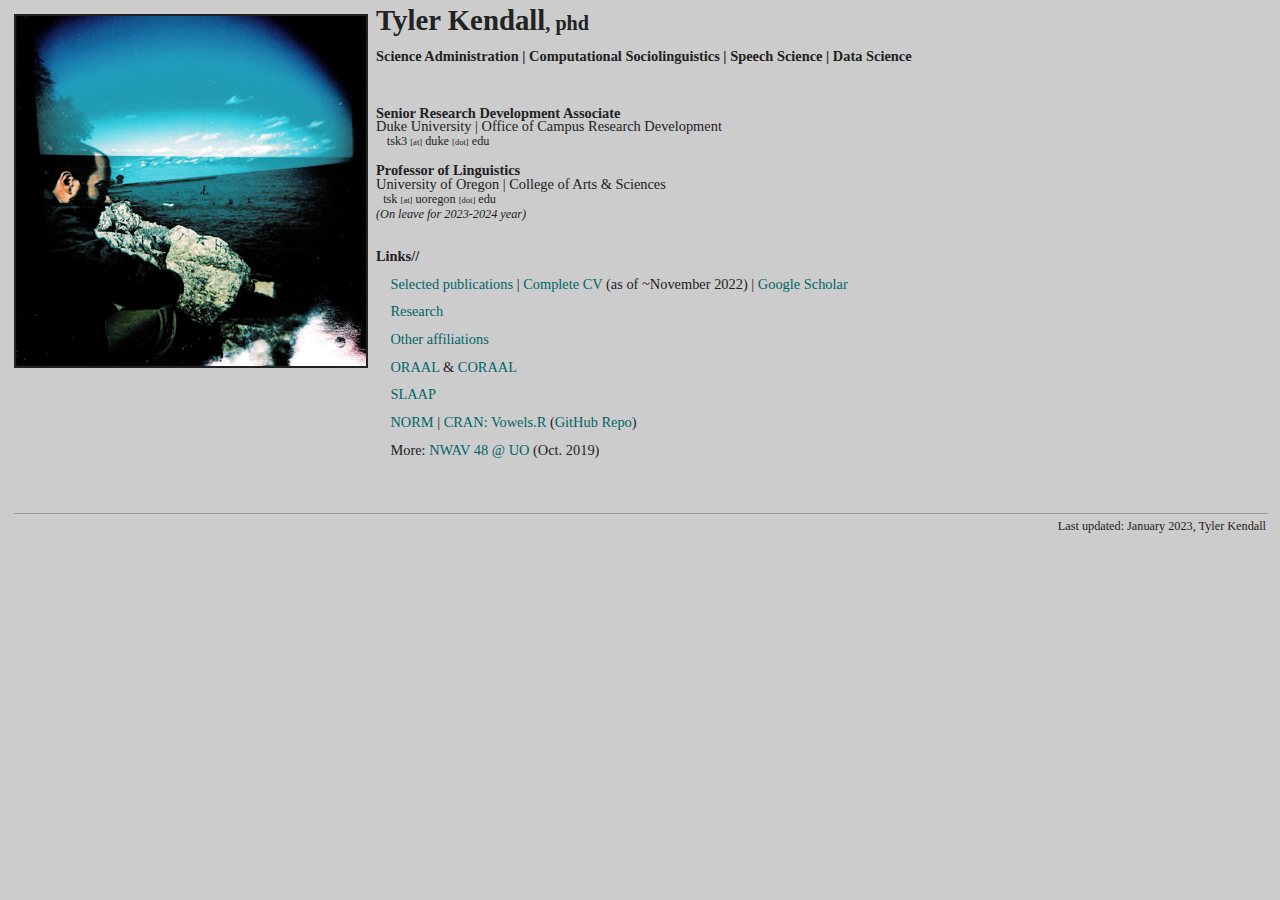
<file: index.html>
<html>
<head>
<title>Tyler Kendall</title>
<link href="tsk_new_style.css" rel="stylesheet" type="text/css">
<script type="text/javascript">

  var _gaq = _gaq || [];
  _gaq.push(['_setAccount', 'UA-7442019-5']);
  _gaq.push(['_trackPageview']);

  (function() {
    var ga = document.createElement('script'); ga.type = 'text/javascript'; ga.async = true;
    ga.src = ('https:' == document.location.protocol ? 'https://ssl' : 'http://www') + '.google-analytics.com/ga.js';
    var s = document.getElementsByTagName('script')[0]; s.parentNode.insertBefore(ga, s);
  })();

</script>
</head>
<body bgcolor='#cccccc'>
<table border='0' cellspacing='4' cellpadding='2'>
<tr><td valign='top' width='360'><img src='images/tyler-lake-web.jpg' height='350' width='350' alt='tyler at lake michigan' border='2' /></td>
<td valign='top' colspan='2' width='100%'><h1>Tyler Kendall<span class='smr'>, phd</span></a></h1>
  <p><strong>Science Administration | Computational Sociolinguistics | Speech Science | Data Science</strong></p><br />
    
<p></p><strong>Senior Research Development Associate</strong><br />Duke University | Office of Campus Research Development<br />
  &nbsp;&nbsp; <span class='sm'>tsk3 <span class='smr'>[at]</span> duke <span class='smr'>[dot]</span> edu</span></p>
<p></p><strong>Professor of Linguistics</strong><br />University of Oregon | College of Arts &amp; Sciences<br />
  &nbsp;&nbsp;<span class='sm'>tsk <span class='smr'>[at]</span> uoregon <span class='smr'>[dot]</span> edu</span><br />
  <em><span class='sm'>(On leave for 2023-2024 year)<span></span></em></p><br />

<!--<strong>Program Director</strong><br /><strong>National Science Foundation</strong> <span class='sm'>[ <a href='https://www.nsf.gov'>web</a> ]</span><br /><strong>Linguistics Program</strong> <span class='sm'>[ <a href='https://beta.nsf.gov/funding/opportunities/linguistics' target='_new'>web</a> ]</span> | <strong>DLI-DEL Program</strong> <span class='sm'>[ <a href='https://beta.nsf.gov/funding/opportunities/nsf-dynamic-language-infrastructure-neh-documenting-endangered-languages-dli' target='_new'>web</a> ]</span> | <strong>Human Networks &amp; Data Science Program</strong> <span class='sm'>[ <a href='https://beta.nsf.gov/funding/opportunities/human-networks-and-data-science-hnds' target='_new'>web</a> ]</span><br />Division of Behavioral and Cognitive Sciences (BCS) <span class='sm'>[ <a href='https://www.nsf.gov/div/index.jsp?div=BCS' target='_new'>web</a> ]</span><br />Directorate for Social, Behavioral, and Economic (SBE) Sciences <span class='sm'>[ <a href='https://www.nsf.gov/dir/index.jsp?org=SBE'>web</a> ]</span><br /><br />

<strong>Professor</strong><br /><strong>University of Oregon</strong> <span class='sm'>[ <a href='http://www.uoregon.edu/' target='_new'>web</a> ]</span><br /><strong>Dept. of Linguistics</strong> <span class='sm'>[ <a href='http://linguistics.uoregon.edu/' target='_new'>web</a> ]</span><br /><br />373 Straub Hall<br /><br />1290 University of Oregon<br />Eugene, OR 97403-1290<br /><br />
-->
  
<strong>Links//</strong> <br /><br />
<div class='ct'>
  <a href='selectedpubs.html'>Selected publications</a> | <a href='pdfs/CVTK.pdf'>Complete CV</a> (as of ~November 2022) | <a href='https://scholar.google.com/citations?user=cI4DyI0AAAAJ'>Google Scholar</a> <br /><br /> 
  <a href='research.html'>Research</a> <br /><br /> 
<!--  <a href='teaching.html'>Teaching</a> <br /><br /> -->
<!--  <a href='http://blogs.uoregon.edu/lvclab/'>Language variation and computation lab</a> <br /><br /> -->
  <a href='affiliations.html'>Other affiliations</a> <br /><br />
  <a href='https://oraal.uoregon.edu/' title='Online Resources for African American Language'>ORAAL</a> &amp; <a href='https://oraal.uoregon.edu/coraal' title='Corpus of Regional African American Language'>CORAAL</a><br /><br />
  <a href='http://slaap.chass.ncsu.edu/' title='The Sociolinguistic Archive and Analysis Project'>SLAAP</a><br /><br />
  <a href='http://lingtools.uoregon.edu/norm/'>NORM</a> | <a href='http://cran.r-project.org/web/packages/vowels/'>CRAN: Vowels.R</a> (<a href='https://github.com/tskendall/vowels.R'>GitHub Repo</a>)<br /><br />
  More: <a href='https://nwav48.uoregon.edu/'>NWAV 48 @ UO</a> (Oct. 2019) <!--| <a href='https://spade.glasgow.ac.uk'>SPADE</a>-->
</div>
</td></tr>
<tr><td colspan=2>
<br /><br /><br />
<div align='right' class='sm'>
<hr width='100%' size='1' />
Last updated: January 2023, Tyler Kendall
</td></tr>
</table>
</body>
</html>
</file>
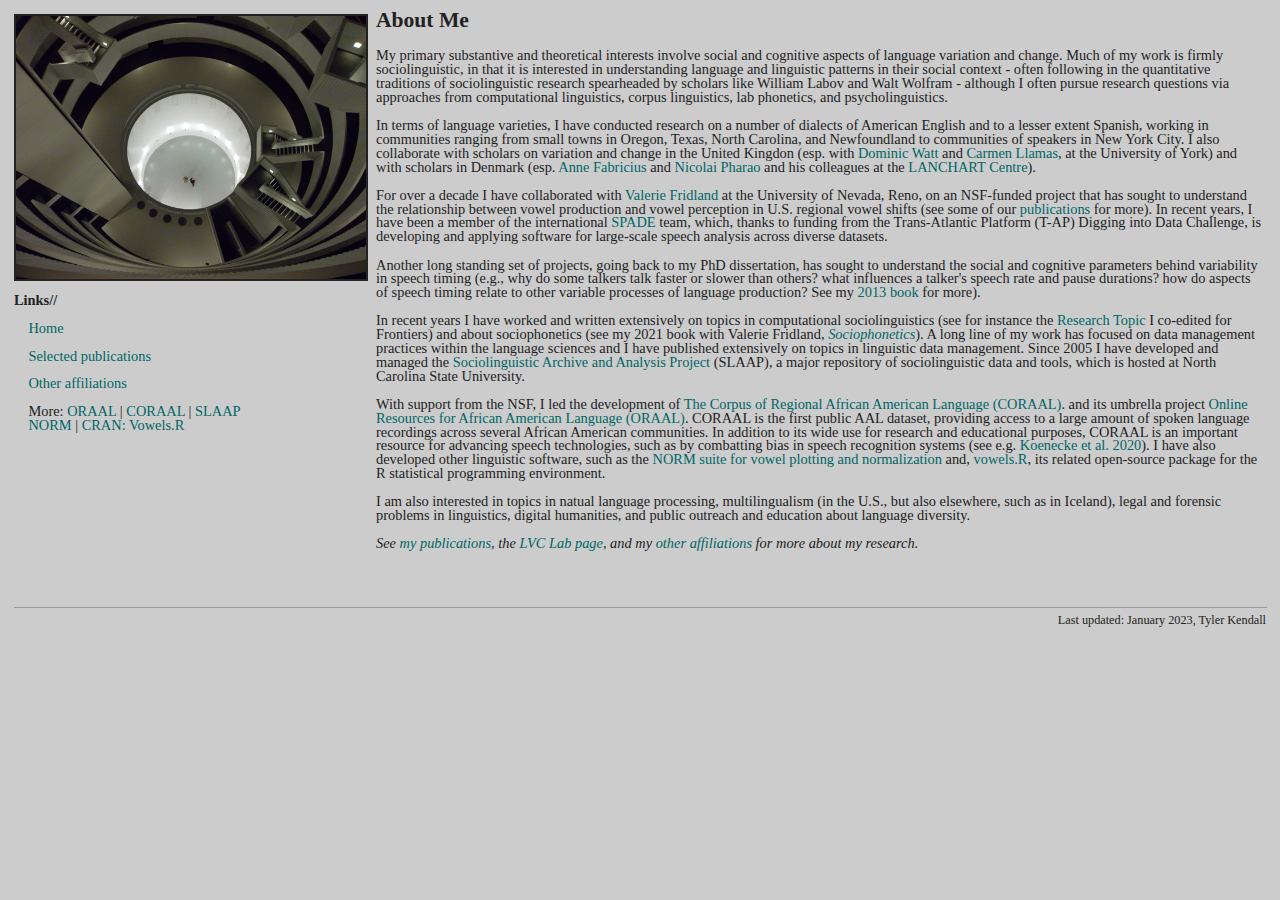
<file: about.html>
<html>
<head>
<title>Tyler Kendall</title>
<link href="tsk_new_style.css" rel="stylesheet" type="text/css">
<script type="text/javascript">

  var _gaq = _gaq || [];
  _gaq.push(['_setAccount', 'UA-7442019-5']);
  _gaq.push(['_trackPageview']);

  (function() {
    var ga = document.createElement('script'); ga.type = 'text/javascript'; ga.async = true;
    ga.src = ('https:' == document.location.protocol ? 'https://ssl' : 'http://www') + '.google-analytics.com/ga.js';
    var s = document.getElementsByTagName('script')[0]; s.parentNode.insertBefore(ga, s);
  })();

</script>
</head>
<body bgcolor='#cccccc'>
<table border='0' cellspacing='4' cellpadding='2'>
<tr><td valign='top' width='360'><img src='images/copenhagen-courtyard.jpg' width='350' alt='tyler and peter in copenhagen courtyard' border='2' />
<br /><br />
<strong>Links//</strong> <br /><br />
<div class='ct'>
  <a href='index.html'>Home</a> <br /><br /> 
  <a href='selectedpubs.html'>Selected publications</a> <br /><br />
  <!-- <a href='teaching.html'>Teaching</a> <br /><br /> -->
  <!-- <a href='http://blogs.uoregon.edu/lvclab/'>Language variation and computation lab</a> <br /><br /> -->
  <a href='affiliations.html'>Other affiliations</a> <br /><br />
  More: <a href='https://oraal.uoregon.edu/' title='Online Resources for African American Language'>ORAAL</a> | <a href='https://oraal.uoregon.edu/coraal' title='The Corpus of Regional African American Language'>CORAAL</a> | <a href='http://slaap.chass.ncsu.edu/' title='The Sociolinguistic Archive and Analysis Project'>SLAAP</a> <br /><a href='http://lingtools.uoregon.edu/norm/'>NORM</a> | <a href='http://cran.r-project.org/web/packages/vowels/'>CRAN: Vowels.R</a>
</div>
</td>
<td valign='top' colspan='2' width='100%'><h3>About Me</h3>
<p></p>
<p>My primary substantive and theoretical interests involve social and cognitive aspects of language variation and change.  Much of my work is firmly sociolinguistic, in that it is interested in understanding language and linguistic patterns in their social context - often following in the quantitative traditions of sociolinguistic research spearheaded by scholars like William Labov and Walt Wolfram - although I often pursue research questions via approaches from computational linguistics, corpus linguistics, lab phonetics, and psycholinguistics.</p>
<p>In terms of language varieties, I have conducted research on a number of dialects of American English and to a lesser extent Spanish, working in communities ranging from small towns in Oregon, Texas, North Carolina, and Newfoundland to communities of speakers in New York City.  I also collaborate with scholars on variation and change in the United Kingdon (esp. with <a href='http://www-users.york.ac.uk/~dw539/'>Dominic Watt</a> and <a href='http://www.york.ac.uk/language/staff/academic-research/carmen-llamas/'>Carmen Llamas</a>, at the University of York) and with scholars in Denmark (esp. <a href='http://www.akira.ruc.dk/~fabri/'>Anne Fabricius</a> and <a href='http://lanchart.hum.ku.dk/staff_scan/medarbejderdetaljer/?id=164799'>Nicolai Pharao</a> and his colleagues at the <a href='http://lanchart.hum.ku.dk'>LANCHART Centre</a>).</p>
  <p>For over a decade I have collaborated with <a href='https://www.valeriefridland.com'>Valerie Fridland</a> at the University of Nevada, Reno, on an NSF-funded project that has sought to understand the relationship between vowel production and vowel perception in U.S. regional vowel shifts (see some of our <a href='selectedpubs.html'>publications</a> for more).  In recent years, I have been a member of the international <a href='https://spade.glasgow.ac.uk'>SPADE</a> team, which, thanks to funding from the Trans-Atlantic Platform (T-AP) Digging into Data Challenge, is developing and applying software for large-scale speech analysis across diverse datasets.</p>
  <p>Another long standing set of projects, going back to my PhD dissertation, has sought to understand the social and cognitive parameters behind variability in speech timing (e.g., why do some talkers talk faster or slower than others?  what influences a talker's speech rate and pause durations?  how do aspects of speech timing relate to other variable processes of language production? See my <a href='https://link.springer.com/book/10.1057/9781137291448'>2013 book</a> for more).</p>
  <p>In recent years I have worked and written extensively on topics in computational sociolinguistics (see for instance the <a href='https://www.frontiersin.org/research-topics/9580/computational-sociolinguistics#overview'>Research Topic</a> I co-edited for Frontiers) and about sociophonetics (see my 2021 book with Valerie Fridland, <a href='https://www.cambridge.org/us/universitypress/subjects/languages-linguistics/sociolinguistics/sociophonetics'><em>Sociophonetics</em></a>). A long line of my work has focused on data management practices within the language sciences and I have published extensively on topics in linguistic data management.  Since 2005 I have developed and managed the <a href='http://slaap.chass.ncsu.edu/'>Sociolinguistic Archive and Analysis Project</a> (SLAAP), a major repository of sociolinguistic data and tools, which is hosted at North Carolina State University.</p>
  <p>With support from the NSF, I led the development of <a href='https://oraal.uoregon.edu/coraal'>The Corpus of Regional African American Language (CORAAL)</a>. and its umbrella project <a href='https://oraal.uoregon.edu/'>Online Resources for African American Language (ORAAL)</a>.  CORAAL is the first public AAL dataset, providing access to a large amount of spoken language recordings across several African American communities. In addition to its wide use for research and educational purposes, CORAAL is an important resource for advancing speech technologies, such as by combatting bias in speech recognition systems (see e.g. <a href='https://www.pnas.org/doi/full/10.1073/pnas.1915768117'>Koenecke et al. 2020</a>).  I have also developed other linguistic software, such as the <a href='http://lingtools.uoregon.edu/norm/'>NORM suite for vowel plotting and normalization</a> and, <a href='http://cran.r-project.org/web/packages/vowels/'>vowels.R</a>, its related open-source package for the R statistical programming environment.</p>
<p>I am also interested in topics in natual language processing, multilingualism (in the U.S., but also elsewhere, such as in Iceland), legal and forensic problems in linguistics, digital humanities, and public outreach and education about language diversity.</p>

<p><em>See <a href='selectedpubs.html'>my publications</a>, the <a href='http://blogs.uoregon.edu/lvclab/'>LVC Lab page</a>, and my <a href='affiliations.html'>other affiliations</a> for more about my research.</em></p>
</td></tr>
<tr><td colspan=2>
<br /><br /><br />
<div align='right' class='sm'>
<hr width='100%' size='1' />
Last updated: January 2023, Tyler Kendall
</td></tr>
</table>
</body>
</html>
</file>
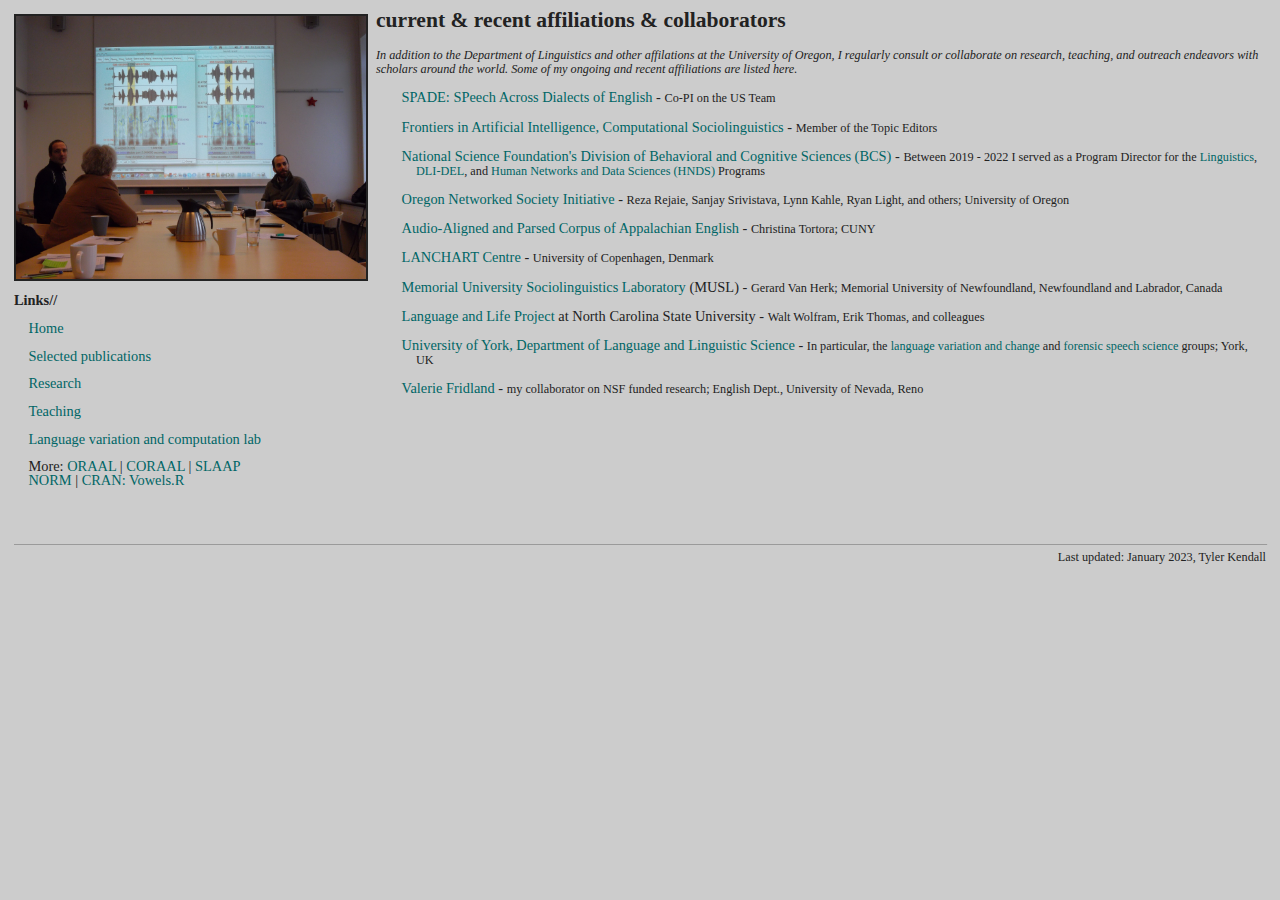
<file: affiliations.html>
<html>
<head>
<title>tyler kendall</title>
<link href="tsk_new_style.css" rel="stylesheet" type="text/css">
<script type="text/javascript">

  var _gaq = _gaq || [];
  _gaq.push(['_setAccount', 'UA-7442019-5']);
  _gaq.push(['_trackPageview']);

  (function() {
    var ga = document.createElement('script'); ga.type = 'text/javascript'; ga.async = true;
    ga.src = ('https:' == document.location.protocol ? 'https://ssl' : 'http://www') + '.google-analytics.com/ga.js';
    var s = document.getElementsByTagName('script')[0]; s.parentNode.insertBefore(ga, s);
  })();

</script>
</head>
<body bgcolor='#cccccc'>
<table border='0' cellspacing='4' cellpadding='2'>
<tr><td valign='top' width='360'><img src='images/lanchart-mtg.jpg' width='350' alt='tyler and nicolai at lanchart meeting' border='2' />
<br /><br />
<strong>Links//</strong> <br /><br />
<div class='ct'>
  <a href='index.html'>Home</a> <br /><br /> 
  <a href='selectedpubs.html'>Selected publications</a> <br /><br />
  <a href='research.html'>Research</a> <br /><br /> 
  <a href='teaching.html'>Teaching</a> <br /><br /> 
  <a href='http://blogs.uoregon.edu/lvclab/'>Language variation and computation lab</a> <br /><br /> 
  More: <a href='https://oraal.uoregon.edu/' title='Online Resources for African American Language'>ORAAL</a> | <a href='https://oraal.uoregon.edu/coraal' title='The Corpus of Regional African American Language'>CORAAL</a> | <a href='http://slaap.chass.ncsu.edu/' title='The Sociolinguistic Archive and Analysis Project'>SLAAP</a> <br />
<a href='http://lingtools.uoregon.edu/norm/'>NORM</a> | <a href='http://cran.r-project.org/web/packages/vowels/'>CRAN: Vowels.R</a>
</div>
</td>
<td valign='top' colspan='2' width='100%'><h3>current &amp; recent affiliations &amp; collaborators</h3>
<p class='sm'><em>In addition to the Department of Linguistics and other affilations at the University of Oregon, I regularly consult or collaborate on research, teaching, and outreach endeavors with scholars around the world.  Some of my ongoing and recent affiliations are listed here.</em></p>
<ul class='pubs'>
<li><a href='https://spade.glasgow.ac.uk'>SPADE: SPeech Across Dialects of English</a> - <span class='sm'>Co-PI on the US Team</span></li>
<li><a href='https://www.frontiersin.org/research-topics/9580/computational-sociolinguistics#overview'>Frontiers in Artificial Intelligence, Computational Sociolinguistics</a> - <span class='sm'>Member of the Topic Editors</span></li>
<li><a href='https://new.nsf.gov/sbe/bcs'>National Science Foundation's Division of Behavioral and Cognitive Sciences (BCS)</a> - <span class='sm'>Between 2019 - 2022 I served as a Program Director for the <a href='https://new.nsf.gov/funding/opportunities/linguistics'>Linguistics</a>, <a href='https://new.nsf.gov/funding/opportunities/nsf-dynamic-language-infrastructure-neh'>DLI-DEL</a>, and <a href='https://new.nsf.gov/funding/opportunities/human-networks-data-science-hnds'>Human Networks and Data Sciences (HNDS)</a> Programs</span></li>
<li><a href='http://mirage.cs.uoregon.edu/ONSI/'>Oregon Networked Society Initiative</a> - <span class='sm'>Reza Rejaie, Sanjay Srivistava, Lynn Kahle, Ryan Light, and others; University of Oregon</span></li>
<li><a href='http://csivc.csi.cuny.edu/aapcappe/'>Audio-Aligned and Parsed Corpus of Appalachian English</a> - <span class='sm'>Christina Tortora; CUNY</span></li>
<li><a href='http://lanchart.hum.ku.dk'>LANCHART Centre</a> - <span class='sm'>University of Copenhagen, Denmark</span></li>
<li><a href='http://musl.ling.mun.ca'>Memorial University Sociolinguistics Laboratory</a> (MUSL) - <span class='sm'>Gerard Van Herk; Memorial University of Newfoundland, Newfoundland and Labrador, Canada</span></li>
<li><a href='https://languageandlife.org'>Language and Life Project</a> at North Carolina State University - <span class='sm'>Walt Wolfram, Erik Thomas, and colleagues</span></li>
<li><a href='http://www.york.ac.uk/language/'>University of York, Department of Language and Linguistic Science</a> - <span class='sm'>In particular, the <a href='http://www.york.ac.uk/language/research/language-variation/'>language variation and change</a> and <a href='http://www.york.ac.uk/language/research/forensic-speech/'>forensic speech science</a> groups; York, UK</span></li>
<li><a href='https://www.valeriefridland.com'>Valerie Fridland</a> - <span class='sm'>my collaborator on NSF funded research; English Dept., University of Nevada, Reno</li>
</ul>
</td></tr>
<tr><td colspan=2>
<br /><br /><br />
<div align='right' class='sm'>
<hr width='100%' size='1' />
Last updated: January 2023, Tyler Kendall
</td></tr>
</table>
</body>
</html>
</file>
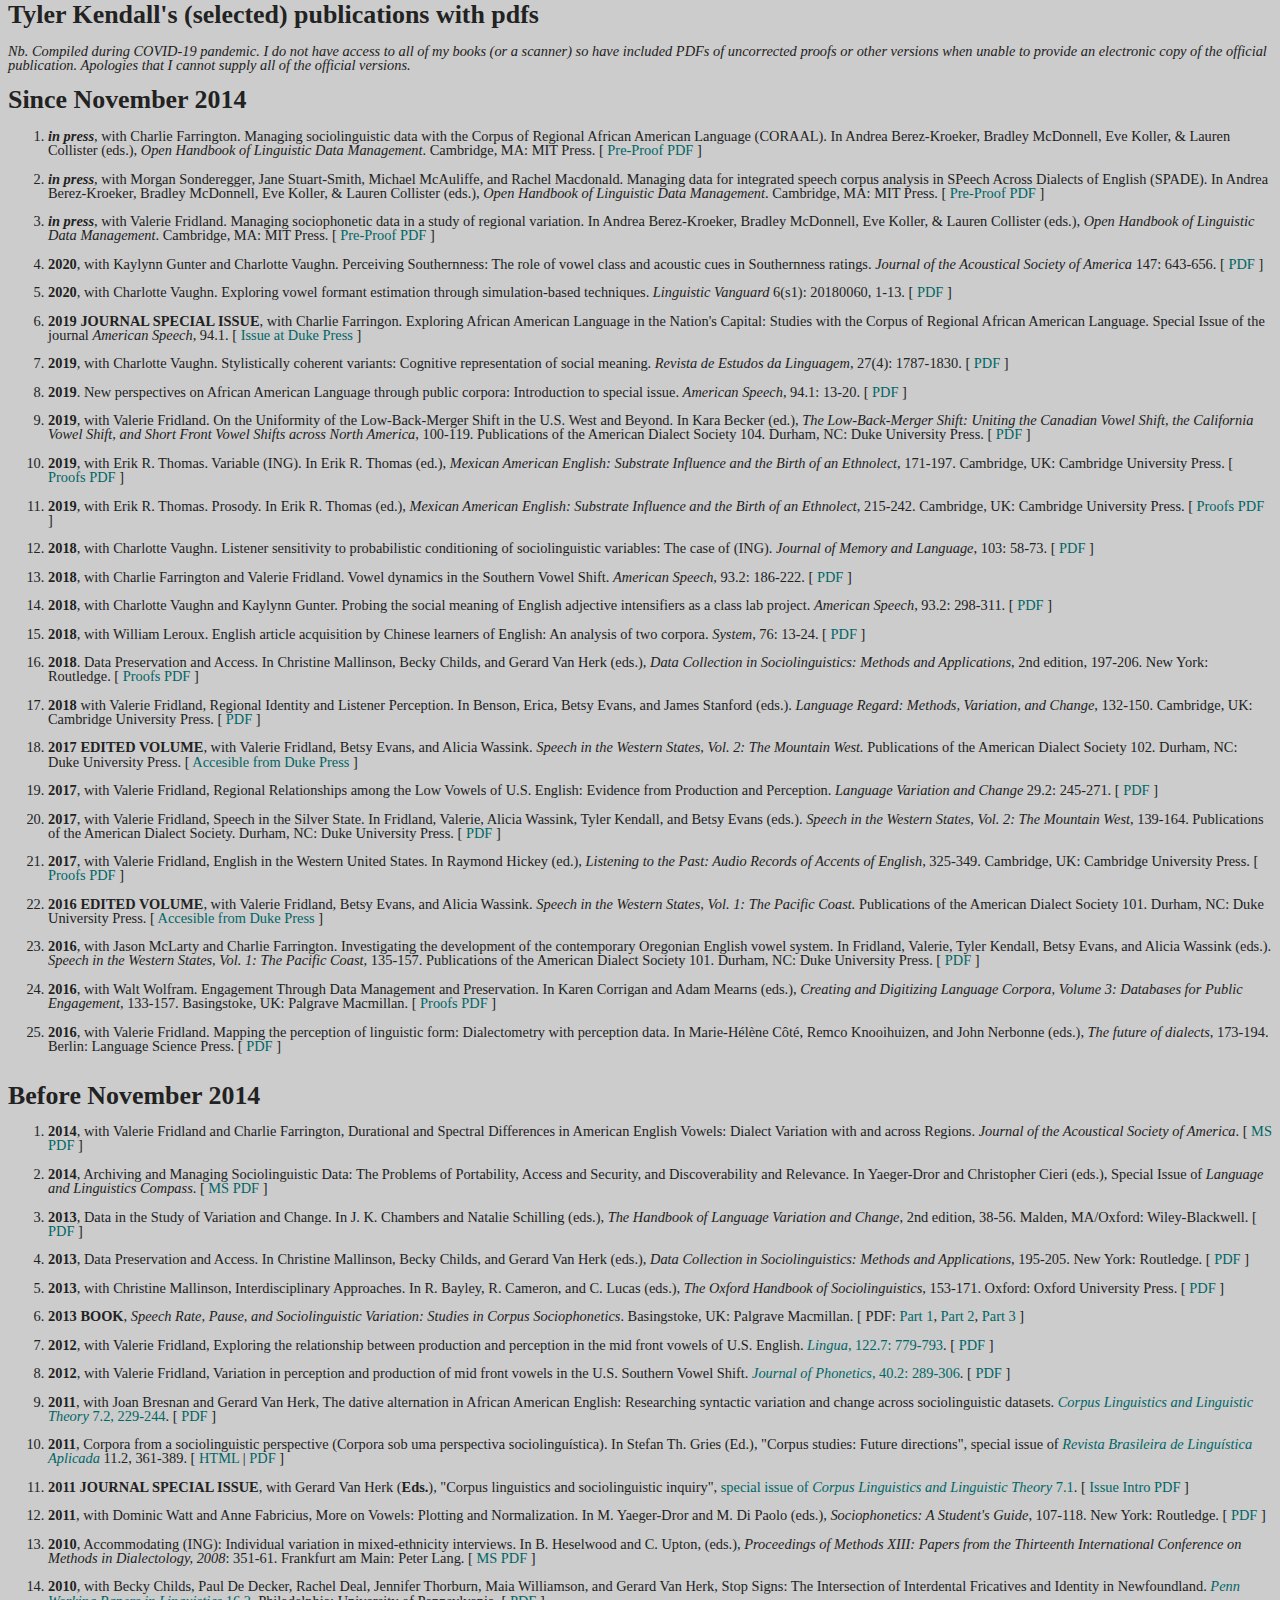
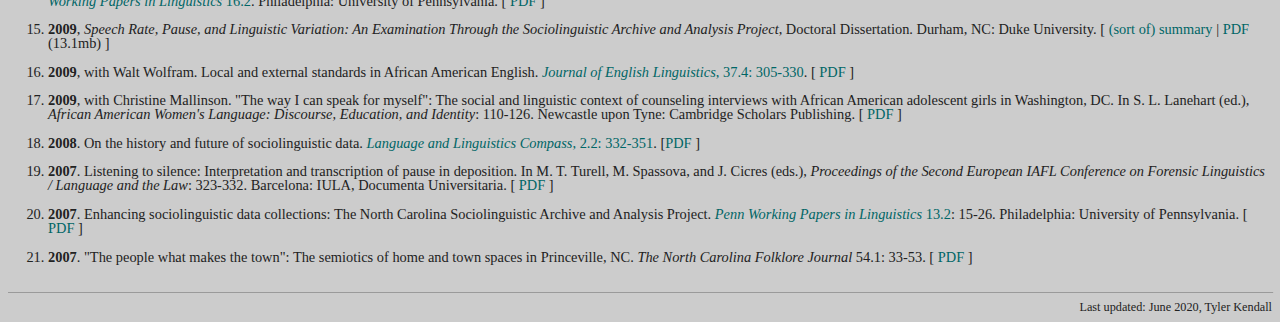
<file: kendallportfolio.html>
<html>
<head>
<title>tyler kendall - portfolio (w/ pdfs)</title>
<link href="tsk_new_style.css" rel="stylesheet" type="text/css">
<script type="text/javascript">

  var _gaq = _gaq || [];
  _gaq.push(['_setAccount', 'UA-7442019-5']);
  _gaq.push(['_trackPageview']);

  (function() {
    var ga = document.createElement('script'); ga.type = 'text/javascript'; ga.async = true;
    ga.src = ('https:' == document.location.protocol ? 'https://ssl' : 'http://www') + '.google-analytics.com/ga.js';
    var s = document.getElementsByTagName('script')[0]; s.parentNode.insertBefore(ga, s);
  })();

</script>
</head>
<body bgcolor='#cccccc'>

<h2>Tyler Kendall's (selected) publications with pdfs</h2>
<p><em>Nb. Compiled during COVID-19 pandemic. I do not have access to all of my books (or a scanner) so have included PDFs of uncorrected proofs or other versions when unable to provide an electronic copy of the official publication. Apologies that I cannot supply all of the official versions.</em></p>

<h2>Since November 2014</h2>
<ol class='pubs'>
  <li><em><strong>in press</strong></em>, with Charlie Farrington. Managing sociolinguistic data with the Corpus of Regional African American Language (CORAAL). In Andrea Berez-Kroeker, Bradley McDonnell, Eve Koller, & Lauren Collister (eds.), <em>Open Handbook of Linguistic Data Management</em>. Cambridge, MA: MIT Press. [ <a href='pdfs/tf/KendallFarrington_DMUC_CORAAL.pdf'>Pre-Proof PDF</a> ]</li>
  <li><em><strong>in press</strong></em>, with Morgan Sonderegger, Jane Stuart-Smith, Michael McAuliffe, and Rachel Macdonald. Managing data for integrated speech corpus analysis in SPeech Across Dialects of English (SPADE). In Andrea Berez-Kroeker, Bradley McDonnell, Eve Koller, & Lauren Collister (eds.), <em>Open Handbook of Linguistic Data Management</em>. Cambridge, MA: MIT Press. [ <a href='pdfs/tf/Sondereggeretal_DMUC_SPADE-Oct2019.pdf'>Pre-Proof PDF</a> ]</li>
  <li><em><strong>in press</strong></em>, with Valerie Fridland. Managing sociophonetic data in a study of regional variation. In Andrea Berez-Kroeker, Bradley McDonnell, Eve Koller, & Lauren Collister (eds.), <em>Open Handbook of Linguistic Data Management</em>. Cambridge, MA: MIT Press. [ <a href='pdfs/tf/FridlandKendall_DMUC_ViA.pdf'>Pre-Proof PDF</a> ]</li>
  <li><strong>2020</strong>, with Kaylynn Gunter and Charlotte Vaughn. Perceiving Southernness: The role of vowel class and acoustic cues in Southernness ratings. <em>Journal of the Acoustical Society of America</em> 147: 643-656. [ <a href='pdfs/tf/GunterVaughnKendall_JASA_2020.pdf'>PDF</a> ]</li>
  <li><strong>2020</strong>, with Charlotte Vaughn. Exploring vowel formant estimation through simulation-based techniques. <em>Linguistic Vanguard</em> 6(s1): 20180060, 1-13. [ <a href='pdfs/tf/Kendall+Vaughn_LingVanguard_2020.pdf'>PDF</a> ]</li>
  <li><strong>2019 JOURNAL SPECIAL ISSUE</strong>, with Charlie Farringon. Exploring African American Language in the Nation's Capital: Studies with the Corpus of Regional African American Language. Special Issue of the journal <em>American Speech</em>, 94.1. [ <a href='https://read.dukeupress.edu/american-speech/issue/94/1'>Issue at Duke Press</a> ]</li>
  <li><strong>2019</strong>, with Charlotte Vaughn. Stylistically coherent variants: Cognitive representation of social meaning. <em>Revista de Estudos da Linguagem</em>, 27(4): 1787-1830. [ <a href='pdfs/tf/Vaughn+Kendall2019.pdf'>PDF</a> ]</li>
  <li><strong>2019</strong>. New perspectives on African American Language through public corpora: Introduction to special issue. <em>American Speech</em>, 94.1: 13-20. [ <a href='pdfs/tf/Kendall-CORAALAmSpeech-intro.pdf'>PDF</a> ]</li>
  <li><strong>2019</strong>, with Valerie Fridland. On the Uniformity of the Low-Back-Merger Shift in the U.S. West and Beyond. In Kara Becker (ed.), <em>The Low-Back-Merger Shift: Uniting the Canadian Vowel Shift, the California Vowel Shift, and Short Front Vowel Shifts across North America</em>, 100-119. Publications of the American Dialect Society 104. Durham, NC: Duke University Press. [  <a href='pdfs/tf/FridlandKendall2019.pdf'>PDF</a> ]</li>
  <li><strong>2019</strong>, with Erik R. Thomas. Variable (ING). In Erik R. Thomas (ed.), <em>Mexican American English: Substrate Influence and the Birth of an Ethnolect</em>, 171-197. Cambridge, UK: Cambridge University Press. [  <a href='pdfs/tf/MAE-UncorrProofsChapter07.pdf'>Proofs PDF</a> ]</li>
  <li><strong>2019</strong>, with Erik R. Thomas. Prosody. In Erik R. Thomas (ed.), <em>Mexican American English: Substrate Influence and the Birth of an Ethnolect</em>, 215-242. Cambridge, UK: Cambridge University Press. [  <a href='pdfs/tf/MAE-UncorrProofsChapter09.pdf'>Proofs PDF</a> ]</li>
  <li><strong>2018</strong>, with Charlotte Vaughn. Listener sensitivity to probabilistic conditioning of sociolinguistic variables: The case of (ING). <em>Journal of Memory and Language</em>, 103: 58-73. [ <a href='pdfs/tf/Vaughn+Kendall2018.pdf'>PDF</a> ]</li>
  <li><strong>2018</strong>, with Charlie Farrington and Valerie Fridland. Vowel dynamics in the Southern Vowel Shift. <em>American Speech</em>, 93.2: 186-222. [ <a href='pdfs/tf/Farrington-Kendall-Fridland_2018.pdf'>PDF</a> ]</li>
  <li><strong>2018</strong>, with Charlotte Vaughn and Kaylynn Gunter. Probing the social meaning of English adjective intensifiers as a class lab project. <em>American Speech</em>, 93.2: 298-311. [ <a href='pdfs/tf/Vaughn-Kendall-Gunter_2018.pdf'>PDF</a> ]</li>
  <li><strong>2018</strong>, with William Leroux. English article acquisition by Chinese learners of English: An analysis of two corpora. <em>System</em>, 76: 13-24. [ <a href='pdfs/tf/Leroux+Kendall2018_System.pdf'>PDF</a> ]</li>
  <li><strong>2018</strong>. Data Preservation and Access. In Christine Mallinson, Becky Childs, and Gerard Van Herk (eds.), <em>Data Collection in Sociolinguistics: Methods and Applications</em>, 2nd edition, 197-206. New York: Routledge. [ <a href='pdfs/tf/Kendall_DCiSProofs.pdf'>Proofs PDF</a> ]</li>
  <li><strong>2018</strong> with Valerie Fridland, Regional Identity and Listener Perception. In Benson, Erica, Betsy Evans, and James Stanford (eds.). <em>Language Regard: Methods, Variation, and Change</em>, 132-150. Cambridge, UK: Cambridge University Press. [ <a href='pdfs/tf/FridlandKendall2018_RegIdentity.pdf'>PDF</a> ]</li>
  <li><strong>2017 EDITED VOLUME</strong>, with Valerie Fridland, Betsy Evans, and Alicia Wassink. <em>Speech in the Western States, Vol. 2: The Mountain West.</em> Publications of the American Dialect Society 102. Durham, NC: Duke University Press. [ <a href='https://read.dukeupress.edu/pads/issue/102/1'>Accesible from Duke Press</a> ]</li>
  <li><strong>2017</strong>, with Valerie Fridland, Regional Relationships among the Low Vowels of U.S. English: Evidence from Production and Perception. <em>Language Variation and Change</em> 29.2: 245-271. [ <a href='pdfs/tf/KendallFridland2017_LVC.pdf'>PDF</a> ]</li>
  <li><strong>2017</strong>, with Valerie Fridland, Speech in the Silver State. In Fridland, Valerie, Alicia Wassink, Tyler Kendall, and Betsy Evans (eds.). <em>Speech in the Western States, Vol. 2: The Mountain West</em>, 139-164. Publications of the American Dialect Society. Durham, NC: Duke University Press. [ <a href='pdfs/tf/FridlandKendall2017_SilverState.pdf'>PDF</a> ]</li>
  <li><strong>2017</strong>, with Valerie Fridland, English in the Western United States. In Raymond Hickey (ed.), <em>Listening to the Past: Audio Records of Accents of English</em>, 325-349. Cambridge, UK: Cambridge University Press. [ <a href='pdfs/tf/FridlandKendall_LtP_proofs_p325-349.pdf'>Proofs PDF</a> ]</li>
  <li><strong>2016 EDITED VOLUME</strong>, with Valerie Fridland, Betsy Evans, and Alicia Wassink. <em>Speech in the Western States, Vol. 1: The Pacific Coast.</em> Publications of the American Dialect Society 101. Durham, NC: Duke University Press. [ <a href='https://read.dukeupress.edu/pads/issue/101/1'>Accesible from Duke Press</a> ]</li>
  <li><strong>2016</strong>, with Jason McLarty and Charlie Farrington. Investigating the development of the contemporary Oregonian English vowel system. In Fridland, Valerie, Tyler Kendall, Betsy Evans, and Alicia Wassink (eds.). <em>Speech in the Western States, Vol. 1: The Pacific Coast</em>, 135-157. Publications of the American Dialect Society 101. Durham, NC: Duke University Press. [ <a href='pdfs/tf/McLartyKendallFarrington2016.pdf'>PDF</a> ]</li>
  <li><strong>2016</strong>, with Walt Wolfram. Engagement Through Data Management and Preservation. In Karen Corrigan and Adam Mearns (eds.), <em>Creating and Digitizing Language Corpora, Volume 3: Databases for Public Engagement</em>, 133-157. Basingstoke, UK: Palgrave Macmillan. [ <a href='pdfs/tf/CDLC3_05_KendallWolfram_133-157.pdf'>Proofs PDF</a> ]</li>
  <li><strong>2016</strong>, with Valerie Fridland. Mapping the perception of linguistic form: Dialectometry with perception data. In Marie-Hélène Côté, Remco Knooihuizen, and John Nerbonne (eds.), <em>The future of dialects</em>, 173-194. Berlin: Language Science Press. [ <a href='pdfs/tf/KendallFridland2016.pdf'>PDF</a> ]</li>
</ol>

<h2>Before November 2014</h2>
<ol class='pubs'>
<li><strong>2014</strong>, with Valerie Fridland and Charlie Farrington, Durational and Spectral Differences in American English Vowels: Dialect Variation with and across Regions. <em>Journal of the Acoustical Society of America</em>. [ <a href='pdfs/tf/JASA_duration_paper_wfigures.pdf'>MS PDF</a> ]</li>
<li><strong>2014</strong>, Archiving and Managing Sociolinguistic Data: The Problems of Portability, Access and Security, and Discoverability and Relevance. In Yaeger-Dror and Christopher Cieri (eds.), Special Issue of <em>Language and Linguistics Compass</em>. [ <a href='pdfs/tf/LNCO2013-metadataissue-Kendall-finalrev.pdf'>MS PDF</a> ]</li>
<li><strong>2013</strong>, Data in the Study of Variation and Change. In J. K. Chambers and Natalie Schilling (eds.), <em>The Handbook of Language Variation and Change</em>, 2nd edition, 38-56. Malden, MA/Oxford: Wiley-Blackwell. [ <a href='pdfs/tf/Kendall_HbkLVC.pdf'>PDF</a> ]
<li><strong>2013</strong>, Data Preservation and Access. In Christine Mallinson, Becky Childs, and Gerard Van Herk (eds.), <em>Data Collection in Sociolinguistics: Methods and Applications</em>, 195-205. New York: Routledge. [ <a href='pdfs/tf/Kendall_2013_DCiS.pdf'>PDF</a> ]</li>
<li><strong>2013</strong>, with Christine Mallinson, Interdisciplinary Approaches. In R. Bayley, R. Cameron, and C. Lucas (eds.), <em>The Oxford Handbook of Sociolinguistics</em>, 153-171. Oxford: Oxford University Press. [ <a href='pdfs/tf/MallinsonKendall-Interdisciplinary-scan.pdf'>PDF</a> ]</li>
<li><strong>2013 BOOK</strong>, <em>Speech Rate, Pause, and Sociolinguistic Variation: Studies in Corpus Sociophonetics</em>. Basingstoke, UK: Palgrave Macmillan. [ PDF: <a href='pdfs/tf/Kendall_SRP_scan_part1.pdf'>Part 1</a>, <a href='pdfs/tf/Kendall_SRP_scan_part2.pdf'>Part 2</a>, <a href='pdfs/tf/Kendall_SRP_scan_part3.pdf'>Part 3</a> ]</li>
<li><strong>2012</strong>, with Valerie Fridland, Exploring the relationship between production and perception in the mid front vowels of U.S. English. <a class='nodec' href='http://dx.doi.org/10.1016/j.lingua.2011.12.007'><em>Lingua</em>, 122.7: 779-793</a>. [ <a href='pdfs/tf/FridlandKendall2012.pdf'>PDF</a> ]</li>
<li><strong>2012</strong>, with Valerie Fridland, Variation in perception and production of mid front vowels in the U.S. Southern Vowel Shift. <a class='nodec' href='http://dx.doi.org/10.1016/j.wocn.2011.12.002'><em>Journal of Phonetics</em>, 40.2: 289-306</a>. [ <a href='pdfs/tf/KendallFridland2012.pdf'>PDF</a> ]</li>
<li><strong>2011</strong>, with Joan Bresnan and Gerard Van Herk, The dative alternation in African American English: Researching syntactic variation and change across sociolinguistic datasets. <a class='nodec' href='http://www.degruyter.com/view/j/cllt.2011.7.issue-2/cllt.2011.011/cllt.2011.011.xml?format=INT'><em>Corpus Linguistics and Linguistic Theory</em> 7.2, 229-244</a>. [ <a href='pdfs/tf/KendallBresnanVanHerk2011.pdf'>PDF</a> ]</li>
<li><strong>2011</strong>, Corpora from a sociolinguistic perspective (Corpora sob uma perspectiva sociolinguística). In Stefan Th. Gries (Ed.), &quot;Corpus studies: Future directions&quot;, special issue of <a class='nodec' href='http://www.periodicos.letras.ufmg.br/rbla/#numeros'><em>Revista Brasileira de Lingu&iacute;stica Aplicada</em></a> 11.2, 361-389. [ <a href='http://www.scielo.br/scielo.php?pid=S1984-63982011000200005&script=sci_arttext'>HTML</a> | <a href='http://ncslaap.lib.ncsu.edu/pdfs/Kendall2011_BJAL_CorpSocioling.pdf'>PDF</a> ]</li>
<li><strong>2011 JOURNAL SPECIAL ISSUE</strong>, with Gerard Van Herk (<strong>Eds.</strong>), &quot;Corpus linguistics and sociolinguistic inquiry&quot;, <a class='nodec' href='https://www.degruyter.com/view/journals/cllt/7/1/cllt.7.issue-1.xml'>special issue of <em>Corpus Linguistics and Linguistic Theory</em> 7.1</a>. [ <a href='pdfs/tf/CLLTIntro-KendallVanHerk2011.pdf'>Issue Intro PDF</a> ]</li>
<li><strong>2011</strong>, with Dominic Watt and Anne Fabricius, More on Vowels: Plotting and Normalization.  In M. Yaeger-Dror and M. Di Paolo (eds.), <em>Sociophonetics: A Student's Guide</em>, 107-118. New York: Routledge. [ <a href='pdfs/tf/MoreonVowels-PlottingandNorm-scan.pdf'>PDF</a> ]</li>
<li><strong>2010</strong>, Accommodating (ING): Individual variation in mixed-ethnicity interviews. In B. Heselwood and C. Upton, (eds.), <em>Proceedings of Methods XIII: Papers from the Thirteenth International Conference on Methods in Dialectology, 2008</em>: 351-61. Frankfurt am Main: Peter Lang. [ <a href='pdfs/Kendall-ING-MethodsXIII-fc.pdf'>MS PDF</a> ]</li>
<li><strong>2010</strong>, with Becky Childs, Paul De Decker, Rachel Deal, Jennifer Thorburn, Maia Williamson, and Gerard Van Herk, Stop Signs: The Intersection of Interdental Fricatives and Identity in Newfoundland. <a class='nodec' href='http://repository.upenn.edu/pwpl/vol16/iss2/5/'><em>Penn Working Papers in Linguistics</em> 16.2</a>. Philadelphia: University of Pennsylvania. [ <a href='pdfs/tf/Childsetal2010.pdf'>PDF</a> ]</li>
<li><strong>2009</strong>, <em>Speech Rate, Pause, and Linguistic Variation: An Examination Through the Sociolinguistic Archive and Analysis Project</em>, Doctoral Dissertation. Durham, NC: Duke University. [ <a href='http://ncslaap.lib.ncsu.edu/kendall/diss.php'>(sort of) summary</a> | <a href='http://ncslaap.lib.ncsu.edu/kendall/kendall-dissertation-final.pdf'>PDF</a> (13.1mb) ]</li>
<li><strong>2009</strong>, with Walt Wolfram. Local and external standards in African American English. <a class='nodec' href='http://eng.sagepub.com/cgi/reprint/37/4/305'><em>Journal of English Linguistics</em>, 37.4: 305-330</a>. [ <a href='pdfs/tf/KendallWolfram2009.pdf'>PDF</a> ]</li>
<li><strong>2009</strong>, with Christine Mallinson. &quot;The way I can speak for myself&quot;: The social and linguistic context of counseling interviews with African American adolescent girls in Washington, DC. In S. L. Lanehart (ed.), <em>African American Women's Language: Discourse, Education, and Identity</em>: 110-126. Newcastle upon Tyne: Cambridge Scholars Publishing. [ <a href='pdfs/tf/AAWL-MallinsonKendall-2009.pdf'>PDF</a> ]</li>
<li><strong>2008</strong>. On the history and future of sociolinguistic data. <a class='nodec' href='http://www.blackwell-synergy.com/doi/abs/10.1111/j.1749-818X.2008.00051.x'><em>Language and Linguistics Compass</em>, 2.2: 332-351</a>. [<a href='pdfs/tf/Kendall2008.pdf'>PDF</a> ]</li>
<li><strong>2007</strong>. Listening to silence: Interpretation and transcription of pause in deposition. In M. T. Turell, M. Spassova, and J. Cicres (eds.), <em>Proceedings of the Second European IAFL Conference on Forensic Linguistics / Language and the Law</em>: 323-332. Barcelona: IULA, Documenta Universitaria. [ <a class='nodec' href='pdfs/kendall_pause-in-deposition.pdf'>PDF</a> ]</li>
<li><strong>2007</strong>. Enhancing sociolinguistic data collections: The North Carolina Sociolinguistic Archive and Analysis Project. <a class='nodec' href='http://repository.upenn.edu/pwpl/vol13/iss2/'><em>Penn Working Papers in Linguistics</em> 13.2</a>: 15-26. Philadelphia: University of Pennsylvania. [ <a href='pdfs/tf/pwpl_13_2_kendall.pdf'>PDF</a> ]</li>
<li><strong>2007</strong>. &quot;The people what makes the town&quot;: The semiotics of home and town spaces in Princeville, NC. <em>The North Carolina Folklore Journal</em> 54.1: 33-53. [ <a class='nodec' href='pdfs/Kendall_NCFL2007.pdf'>PDF</a> ]</li>
</ol>
</div>
<div align='right' class='sm'>
<hr width='100%' size='1' />
Last updated: June 2020, Tyler Kendall
</body>
</html>
</file>
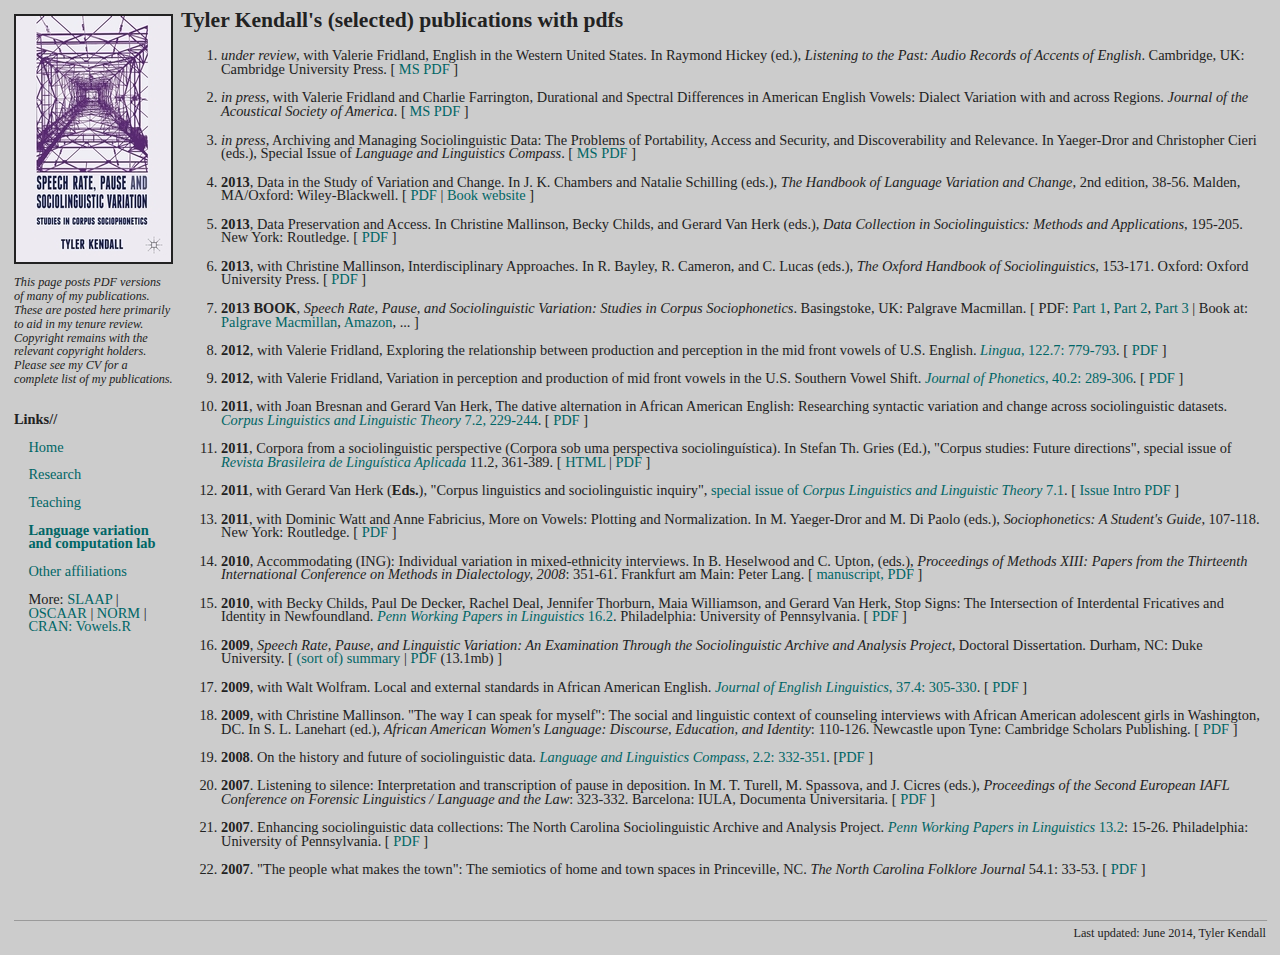
<file: pubswithpdfs-wlinks.html>
<html>
<head>
<title>tyler kendall - publications w/ pdfs</title>
<link href="tsk_new_style.css" rel="stylesheet" type="text/css">
<script type="text/javascript">

  var _gaq = _gaq || [];
  _gaq.push(['_setAccount', 'UA-7442019-5']);
  _gaq.push(['_trackPageview']);

  (function() {
    var ga = document.createElement('script'); ga.type = 'text/javascript'; ga.async = true;
    ga.src = ('https:' == document.location.protocol ? 'https://ssl' : 'http://www') + '.google-analytics.com/ga.js';
    var s = document.getElementsByTagName('script')[0]; s.parentNode.insertBefore(ga, s);
  })();

</script>
</head>
<body bgcolor='#cccccc'>
<table border='0' cellspacing='4' cellpadding='2'>
<tr><td valign='top' width='360'><img src='images/SRP_slxvar_jacket.jpg' width='155' alt='Kendall 2013 cover' border='2' />

<p class='sm'><em>This page posts PDF versions of many of my publications.  These are posted here primarily to aid in my tenure review.  Copyright remains with the relevant copyright holders.  Please see my CV for a complete list of my publications.</em></p>
<br />
<strong>Links//</strong> <br /><br />
<div class='ct'>
  <a href='index.html'>Home</a> <br /><br /> 
  <a href='research.html'>Research</a> <br /><br /> 
  <a href='teaching.html'>Teaching</a> <br /><br /> 
  <a href='lvclab/'><strong>Language variation and computation lab</strong></a> <br /><br /> 
  <a href='affiliations.html'>Other affiliations</a> <br /><br />
  More: <a href='http://ncslaap.lib.ncsu.edu/'>SLAAP</a> | <a href='http://oscaar.ling.northwestern.edu/'>OSCAAR</a> | <a href='http://ncslaap.lib.ncsu.edu/tools/norm/'>NORM</a> | <a href='http://cran.r-project.org/web/packages/vowels/'>CRAN: Vowels.R</a> 
</div>
</td>
<td valign='top' colspan='2' width='100%'>
<h3>Tyler Kendall's (selected) publications with pdfs</h3>

<ol class='pubs'>
<li><em>under review</em>, with Valerie Fridland, English in the Western United States. In Raymond Hickey (ed.), <em>Listening to the Past: Audio Records of Accents of English</em>. Cambridge, UK: Cambridge University Press. [ <a href='pdfs/tf/USWest_LtP_final.pdf'>MS PDF</a> ]</li>
<li><em>in press</em>, with Valerie Fridland and Charlie Farrington, Durational and Spectral Differences in American English Vowels: Dialect Variation with and across Regions. <em>Journal of the Acoustical Society of America</em>. [ <a href='pdfs/tf/JASA_duration_paper_wfigures.pdf'>MS PDF</a> ]</li>
<li><em>in press</em>, Archiving and Managing Sociolinguistic Data: The Problems of Portability, Access and Security, and Discoverability and Relevance. In Yaeger-Dror and Christopher Cieri (eds.), Special Issue of <em>Language and Linguistics Compass</em>. [ <a href='pdfs/tf/LNCO2013-metadataissue-Kendall-finalrev.pdf'>MS PDF</a> ]</li>
<li><strong>2013</strong>, Data in the Study of Variation and Change. In J. K. Chambers and Natalie Schilling (eds.), <em>The Handbook of Language Variation and Change</em>, 2nd edition, 38-56. Malden, MA/Oxford: Wiley-Blackwell. [ <a href='pdfs/tf/Kendall_HbkLVC.pdf'>PDF</a> | <a class='nodec' href='http://www.wiley.com/WileyCDA/WileyTitle/productCd-0470659947.html'>Book website</a> ]
<li><strong>2013</strong>, Data Preservation and Access. In Christine Mallinson, Becky Childs, and Gerard Van Herk (eds.), <em>Data Collection in Sociolinguistics: Methods and Applications</em>, 195-205. New York: Routledge. [ <a href='pdfs/tf/Kendall_2013_DCiS.pdf'>PDF</a> ]</li>
<li><strong>2013</strong>, with Christine Mallinson, Interdisciplinary Approaches. In R. Bayley, R. Cameron, and C. Lucas (eds.), <em>The Oxford Handbook of Sociolinguistics</em>, 153-171. Oxford: Oxford University Press. [ <a href='pdfs/tf/MallinsonKendall-Interdisciplinary-scan.pdf'>PDF</a> ]</li>
<li><strong>2013 BOOK</strong>, <em>Speech Rate, Pause, and Sociolinguistic Variation: Studies in Corpus Sociophonetics</em>. Basingstoke, UK: Palgrave Macmillan. [ PDF: <a href='pdfs/tf/Kendall_SRP_scan_part1.pdf'>Part 1</a>, <a href='pdfs/tf/Kendall_SRP_scan_part2.pdf'>Part 2</a>, <a href='pdfs/tf/Kendall_SRP_scan_part3.pdf'>Part 3</a> | Book at: <a class='nodec' href='http://www.palgrave.com/products/title.aspx?pid=400704'>Palgrave Macmillan</a>, <a class='nodec' href='http://www.amazon.com/Speech-Rate-Pause-Sociolinguistic-Variation/dp/0230249779/?_encoding=UTF8&tag=linguistlist-20'>Amazon</a>, ... ]</li>
<li><strong>2012</strong>, with Valerie Fridland, Exploring the relationship between production and perception in the mid front vowels of U.S. English. <a class='nodec' href='http://dx.doi.org/10.1016/j.lingua.2011.12.007'><em>Lingua</em>, 122.7: 779-793</a>. [ <a href='pdfs/tf/FridlandKendall2012.pdf'>PDF</a> ]</li>
<li><strong>2012</strong>, with Valerie Fridland, Variation in perception and production of mid front vowels in the U.S. Southern Vowel Shift. <a class='nodec' href='http://dx.doi.org/10.1016/j.wocn.2011.12.002'><em>Journal of Phonetics</em>, 40.2: 289-306</a>. [ <a href='pdfs/tf/KendallFridland2012.pdf'>PDF</a> ]</li>
<li><strong>2011</strong>, with Joan Bresnan and Gerard Van Herk, The dative alternation in African American English: Researching syntactic variation and change across sociolinguistic datasets. <a class='nodec' href='http://www.degruyter.com/view/j/cllt.2011.7.issue-2/cllt.2011.011/cllt.2011.011.xml?format=INT'><em>Corpus Linguistics and Linguistic Theory</em> 7.2, 229-244</a>. [ <a href='pdfs/tf/KendallBresnanVanHerk2011.pdf'>PDF</a> ]</li>
<li><strong>2011</strong>, Corpora from a sociolinguistic perspective (Corpora sob uma perspectiva sociolinguística). In Stefan Th. Gries (Ed.), &quot;Corpus studies: Future directions&quot;, special issue of <a class='nodec' href='http://www.periodicos.letras.ufmg.br/rbla/#numeros'><em>Revista Brasileira de Lingu&iacute;stica Aplicada</em></a> 11.2, 361-389. [ <a href='http://www.scielo.br/scielo.php?pid=S1984-63982011000200005&script=sci_arttext'>HTML</a> | <a href='http://ncslaap.lib.ncsu.edu/pdfs/Kendall2011_BJAL_CorpSocioling.pdf'>PDF</a> ]</li>
<li><strong>2011</strong>, with Gerard Van Herk (<strong>Eds.</strong>), &quot;Corpus linguistics and sociolinguistic inquiry&quot;, <a class='nodec' href='http://www.degruyter.com/view/j/cllt.2011.7.issue-1/issue-files/cllt.2011.7.issue-1.xml'>special issue of <em>Corpus Linguistics and Linguistic Theory</em> 7.1</a>. [ <a href='pdfs/tf/CLLTIntro-KendallVanHerk2012.pdf'>Issue Intro PDF</a> ]</li>
<li><strong>2011</strong>, with Dominic Watt and Anne Fabricius, More on Vowels: Plotting and Normalization.  In M. Yaeger-Dror and M. Di Paolo (eds.), <em>Sociophonetics: A Student's Guide</em>, 107-118. New York: Routledge. [ <a href='pdfs/tf/MoreonVowels-PlottingandNorm-scan.pdf'>PDF</a> ]</li>
<li><strong>2010</strong>, Accommodating (ING): Individual variation in mixed-ethnicity interviews. In B. Heselwood and C. Upton, (eds.), <em>Proceedings of Methods XIII: Papers from the Thirteenth International Conference on Methods in Dialectology, 2008</em>: 351-61. Frankfurt am Main: Peter Lang. [ <a href='pdfs/Kendall-ING-MethodsXIII-fc.pdf'>manuscript, PDF</a> ]</li>
<li><strong>2010</strong>, with Becky Childs, Paul De Decker, Rachel Deal, Jennifer Thorburn, Maia Williamson, and Gerard Van Herk, Stop Signs: The Intersection of Interdental Fricatives and Identity in Newfoundland. <a class='nodec' href='http://repository.upenn.edu/pwpl/vol16/iss2/5/'><em>Penn Working Papers in Linguistics</em> 16.2</a>. Philadelphia: University of Pennsylvania. [ <a href='pdfs/tf/Childsetal2010.pdf'>PDF</a> ]</li>
<li><strong>2009</strong>, <em>Speech Rate, Pause, and Linguistic Variation: An Examination Through the Sociolinguistic Archive and Analysis Project</em>, Doctoral Dissertation. Durham, NC: Duke University. [ <a href='http://ncslaap.lib.ncsu.edu/kendall/diss.php'>(sort of) summary</a> | <a href='http://ncslaap.lib.ncsu.edu/kendall/kendall-dissertation-final.pdf'>PDF</a> (13.1mb) ]</li>
<li><strong>2009</strong>, with Walt Wolfram. Local and external standards in African American English. <a class='nodec' href='http://eng.sagepub.com/cgi/reprint/37/4/305'><em>Journal of English Linguistics</em>, 37.4: 305-330</a>. [ <a href='pdfs/tf/KendallWolfram2009.pdf'>PDF</a> ]</li>
<li><strong>2009</strong>, with Christine Mallinson. &quot;The way I can speak for myself&quot;: The social and linguistic context of counseling interviews with African American adolescent girls in Washington, DC. In S. L. Lanehart (ed.), <em>African American Women's Language: Discourse, Education, and Identity</em>: 110-126. Newcastle upon Tyne: Cambridge Scholars Publishing. [ <a href='pdfs/tf/AAWL-MallinsonKendall-2009.pdf'>PDF</a> ]</li>
<li><strong>2008</strong>. On the history and future of sociolinguistic data. <a class='nodec' href='http://www.blackwell-synergy.com/doi/abs/10.1111/j.1749-818X.2008.00051.x'><em>Language and Linguistics Compass</em>, 2.2: 332-351</a>. [<a href='pdfs/tf/Kendall2008.pdf'>PDF</a> ]</li>
<li><strong>2007</strong>. Listening to silence: Interpretation and transcription of pause in deposition. In M. T. Turell, M. Spassova, and J. Cicres (eds.), <em>Proceedings of the Second European IAFL Conference on Forensic Linguistics / Language and the Law</em>: 323-332. Barcelona: IULA, Documenta Universitaria. [ <a class='nodec' href='pdfs/kendall_pause-in-deposition.pdf'>PDF</a> ]</li>
<li><strong>2007</strong>. Enhancing sociolinguistic data collections: The North Carolina Sociolinguistic Archive and Analysis Project. <a class='nodec' href='http://repository.upenn.edu/pwpl/vol13/iss2/'><em>Penn Working Papers in Linguistics</em> 13.2</a>: 15-26. Philadelphia: University of Pennsylvania. [ <a href='pdfs/tf/pwpl_13_2_kendall.pdf'>PDF</a> ]</li>
<li><strong>2007</strong>. &quot;The people what makes the town&quot;: The semiotics of home and town spaces in Princeville, NC. <em>The North Carolina Folklore Journal</em> 54.1: 33-53. [ <a class='nodec' href='pdfs/Kendall_NCFL2007.pdf'>PDF</a> ]</li>
</ol>
</div>
</td></tr>
<tr><td colspan=2>
<div align='right' class='sm'>
<hr width='100%' size='1' />
Last updated: June 2014, Tyler Kendall
</td></tr>
</table>
</body>
</html>
</file>
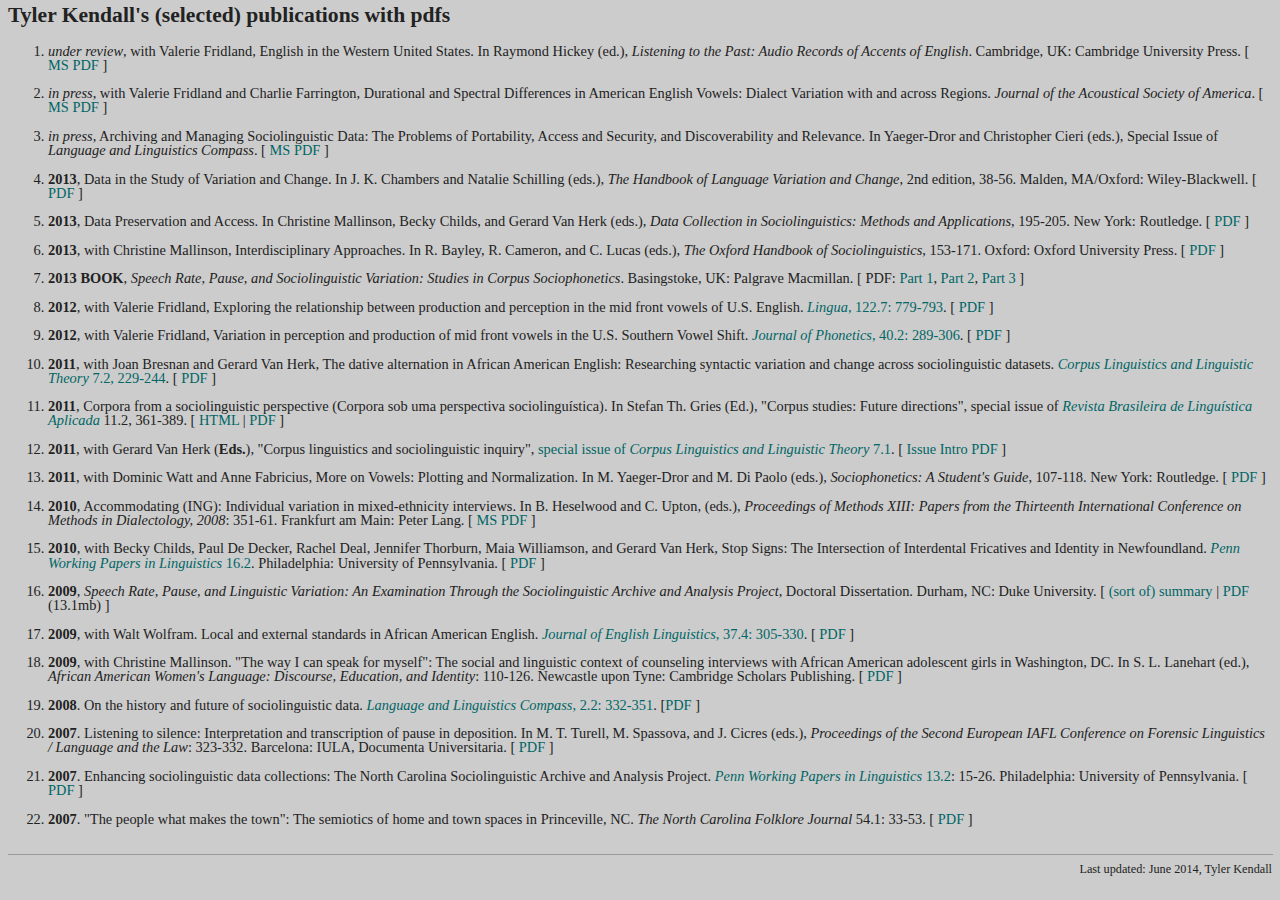
<file: pubswithpdfs.html>
<html>
<head>
<title>tyler kendall - publications w/ pdfs</title>
<link href="tsk_new_style.css" rel="stylesheet" type="text/css">
<script type="text/javascript">

  var _gaq = _gaq || [];
  _gaq.push(['_setAccount', 'UA-7442019-5']);
  _gaq.push(['_trackPageview']);

  (function() {
    var ga = document.createElement('script'); ga.type = 'text/javascript'; ga.async = true;
    ga.src = ('https:' == document.location.protocol ? 'https://ssl' : 'http://www') + '.google-analytics.com/ga.js';
    var s = document.getElementsByTagName('script')[0]; s.parentNode.insertBefore(ga, s);
  })();

</script>
</head>
<body bgcolor='#cccccc'>

<h3>Tyler Kendall's (selected) publications with pdfs</h3>

<ol class='pubs'>
<li><em>under review</em>, with Valerie Fridland, English in the Western United States. In Raymond Hickey (ed.), <em>Listening to the Past: Audio Records of Accents of English</em>. Cambridge, UK: Cambridge University Press. [ <a href='pdfs/tf/USWest_LtP_final.pdf'>MS PDF</a> ]</li>
<li><em>in press</em>, with Valerie Fridland and Charlie Farrington, Durational and Spectral Differences in American English Vowels: Dialect Variation with and across Regions. <em>Journal of the Acoustical Society of America</em>. [ <a href='pdfs/tf/JASA_duration_paper_wfigures.pdf'>MS PDF</a> ]</li>
<li><em>in press</em>, Archiving and Managing Sociolinguistic Data: The Problems of Portability, Access and Security, and Discoverability and Relevance. In Yaeger-Dror and Christopher Cieri (eds.), Special Issue of <em>Language and Linguistics Compass</em>. [ <a href='pdfs/tf/LNCO2013-metadataissue-Kendall-finalrev.pdf'>MS PDF</a> ]</li>
<li><strong>2013</strong>, Data in the Study of Variation and Change. In J. K. Chambers and Natalie Schilling (eds.), <em>The Handbook of Language Variation and Change</em>, 2nd edition, 38-56. Malden, MA/Oxford: Wiley-Blackwell. [ <a href='pdfs/tf/Kendall_HbkLVC.pdf'>PDF</a> ]
<li><strong>2013</strong>, Data Preservation and Access. In Christine Mallinson, Becky Childs, and Gerard Van Herk (eds.), <em>Data Collection in Sociolinguistics: Methods and Applications</em>, 195-205. New York: Routledge. [ <a href='pdfs/tf/Kendall_2013_DCiS.pdf'>PDF</a> ]</li>
<li><strong>2013</strong>, with Christine Mallinson, Interdisciplinary Approaches. In R. Bayley, R. Cameron, and C. Lucas (eds.), <em>The Oxford Handbook of Sociolinguistics</em>, 153-171. Oxford: Oxford University Press. [ <a href='pdfs/tf/MallinsonKendall-Interdisciplinary-scan.pdf'>PDF</a> ]</li>
<li><strong>2013 BOOK</strong>, <em>Speech Rate, Pause, and Sociolinguistic Variation: Studies in Corpus Sociophonetics</em>. Basingstoke, UK: Palgrave Macmillan. [ PDF: <a href='pdfs/tf/Kendall_SRP_scan_part1.pdf'>Part 1</a>, <a href='pdfs/tf/Kendall_SRP_scan_part2.pdf'>Part 2</a>, <a href='pdfs/tf/Kendall_SRP_scan_part3.pdf'>Part 3</a> ]</li>
<li><strong>2012</strong>, with Valerie Fridland, Exploring the relationship between production and perception in the mid front vowels of U.S. English. <a class='nodec' href='http://dx.doi.org/10.1016/j.lingua.2011.12.007'><em>Lingua</em>, 122.7: 779-793</a>. [ <a href='pdfs/tf/FridlandKendall2012.pdf'>PDF</a> ]</li>
<li><strong>2012</strong>, with Valerie Fridland, Variation in perception and production of mid front vowels in the U.S. Southern Vowel Shift. <a class='nodec' href='http://dx.doi.org/10.1016/j.wocn.2011.12.002'><em>Journal of Phonetics</em>, 40.2: 289-306</a>. [ <a href='pdfs/tf/KendallFridland2012.pdf'>PDF</a> ]</li>
<li><strong>2011</strong>, with Joan Bresnan and Gerard Van Herk, The dative alternation in African American English: Researching syntactic variation and change across sociolinguistic datasets. <a class='nodec' href='http://www.degruyter.com/view/j/cllt.2011.7.issue-2/cllt.2011.011/cllt.2011.011.xml?format=INT'><em>Corpus Linguistics and Linguistic Theory</em> 7.2, 229-244</a>. [ <a href='pdfs/tf/KendallBresnanVanHerk2011.pdf'>PDF</a> ]</li>
<li><strong>2011</strong>, Corpora from a sociolinguistic perspective (Corpora sob uma perspectiva sociolinguística). In Stefan Th. Gries (Ed.), &quot;Corpus studies: Future directions&quot;, special issue of <a class='nodec' href='http://www.periodicos.letras.ufmg.br/rbla/#numeros'><em>Revista Brasileira de Lingu&iacute;stica Aplicada</em></a> 11.2, 361-389. [ <a href='http://www.scielo.br/scielo.php?pid=S1984-63982011000200005&script=sci_arttext'>HTML</a> | <a href='http://ncslaap.lib.ncsu.edu/pdfs/Kendall2011_BJAL_CorpSocioling.pdf'>PDF</a> ]</li>
<li><strong>2011</strong>, with Gerard Van Herk (<strong>Eds.</strong>), &quot;Corpus linguistics and sociolinguistic inquiry&quot;, <a class='nodec' href='http://www.degruyter.com/view/j/cllt.2011.7.issue-1/issue-files/cllt.2011.7.issue-1.xml'>special issue of <em>Corpus Linguistics and Linguistic Theory</em> 7.1</a>. [ <a href='pdfs/tf/CLLTIntro-KendallVanHerk2011.pdf'>Issue Intro PDF</a> ]</li>
<li><strong>2011</strong>, with Dominic Watt and Anne Fabricius, More on Vowels: Plotting and Normalization.  In M. Yaeger-Dror and M. Di Paolo (eds.), <em>Sociophonetics: A Student's Guide</em>, 107-118. New York: Routledge. [ <a href='pdfs/tf/MoreonVowels-PlottingandNorm-scan.pdf'>PDF</a> ]</li>
<li><strong>2010</strong>, Accommodating (ING): Individual variation in mixed-ethnicity interviews. In B. Heselwood and C. Upton, (eds.), <em>Proceedings of Methods XIII: Papers from the Thirteenth International Conference on Methods in Dialectology, 2008</em>: 351-61. Frankfurt am Main: Peter Lang. [ <a href='pdfs/Kendall-ING-MethodsXIII-fc.pdf'>MS PDF</a> ]</li>
<li><strong>2010</strong>, with Becky Childs, Paul De Decker, Rachel Deal, Jennifer Thorburn, Maia Williamson, and Gerard Van Herk, Stop Signs: The Intersection of Interdental Fricatives and Identity in Newfoundland. <a class='nodec' href='http://repository.upenn.edu/pwpl/vol16/iss2/5/'><em>Penn Working Papers in Linguistics</em> 16.2</a>. Philadelphia: University of Pennsylvania. [ <a href='pdfs/tf/Childsetal2010.pdf'>PDF</a> ]</li>
<li><strong>2009</strong>, <em>Speech Rate, Pause, and Linguistic Variation: An Examination Through the Sociolinguistic Archive and Analysis Project</em>, Doctoral Dissertation. Durham, NC: Duke University. [ <a href='http://ncslaap.lib.ncsu.edu/kendall/diss.php'>(sort of) summary</a> | <a href='http://ncslaap.lib.ncsu.edu/kendall/kendall-dissertation-final.pdf'>PDF</a> (13.1mb) ]</li>
<li><strong>2009</strong>, with Walt Wolfram. Local and external standards in African American English. <a class='nodec' href='http://eng.sagepub.com/cgi/reprint/37/4/305'><em>Journal of English Linguistics</em>, 37.4: 305-330</a>. [ <a href='pdfs/tf/KendallWolfram2009.pdf'>PDF</a> ]</li>
<li><strong>2009</strong>, with Christine Mallinson. &quot;The way I can speak for myself&quot;: The social and linguistic context of counseling interviews with African American adolescent girls in Washington, DC. In S. L. Lanehart (ed.), <em>African American Women's Language: Discourse, Education, and Identity</em>: 110-126. Newcastle upon Tyne: Cambridge Scholars Publishing. [ <a href='pdfs/tf/AAWL-MallinsonKendall-2009.pdf'>PDF</a> ]</li>
<li><strong>2008</strong>. On the history and future of sociolinguistic data. <a class='nodec' href='http://www.blackwell-synergy.com/doi/abs/10.1111/j.1749-818X.2008.00051.x'><em>Language and Linguistics Compass</em>, 2.2: 332-351</a>. [<a href='pdfs/tf/Kendall2008.pdf'>PDF</a> ]</li>
<li><strong>2007</strong>. Listening to silence: Interpretation and transcription of pause in deposition. In M. T. Turell, M. Spassova, and J. Cicres (eds.), <em>Proceedings of the Second European IAFL Conference on Forensic Linguistics / Language and the Law</em>: 323-332. Barcelona: IULA, Documenta Universitaria. [ <a class='nodec' href='pdfs/kendall_pause-in-deposition.pdf'>PDF</a> ]</li>
<li><strong>2007</strong>. Enhancing sociolinguistic data collections: The North Carolina Sociolinguistic Archive and Analysis Project. <a class='nodec' href='http://repository.upenn.edu/pwpl/vol13/iss2/'><em>Penn Working Papers in Linguistics</em> 13.2</a>: 15-26. Philadelphia: University of Pennsylvania. [ <a href='pdfs/tf/pwpl_13_2_kendall.pdf'>PDF</a> ]</li>
<li><strong>2007</strong>. &quot;The people what makes the town&quot;: The semiotics of home and town spaces in Princeville, NC. <em>The North Carolina Folklore Journal</em> 54.1: 33-53. [ <a class='nodec' href='pdfs/Kendall_NCFL2007.pdf'>PDF</a> ]</li>
</ol>
</div>
<div align='right' class='sm'>
<hr width='100%' size='1' />
Last updated: June 2014, Tyler Kendall
</body>
</html>
</file>
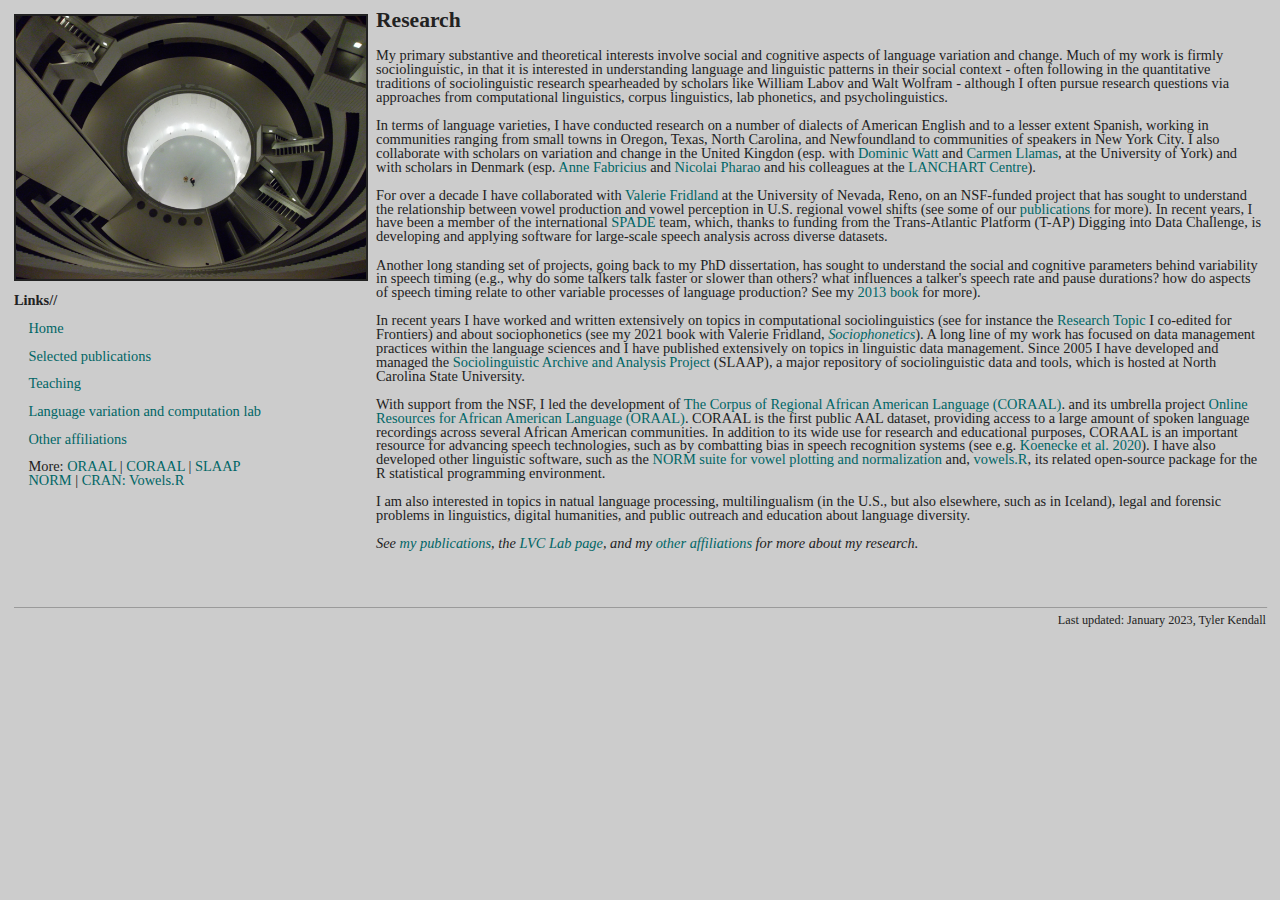
<file: research.html>
<html>
<head>
<title>tyler kendall</title>
<link href="tsk_new_style.css" rel="stylesheet" type="text/css">
<script type="text/javascript">

  var _gaq = _gaq || [];
  _gaq.push(['_setAccount', 'UA-7442019-5']);
  _gaq.push(['_trackPageview']);

  (function() {
    var ga = document.createElement('script'); ga.type = 'text/javascript'; ga.async = true;
    ga.src = ('https:' == document.location.protocol ? 'https://ssl' : 'http://www') + '.google-analytics.com/ga.js';
    var s = document.getElementsByTagName('script')[0]; s.parentNode.insertBefore(ga, s);
  })();

</script>
</head>
<body bgcolor='#cccccc'>
<table border='0' cellspacing='4' cellpadding='2'>
<tr><td valign='top' width='360'><img src='images/copenhagen-courtyard.jpg' width='350' alt='tyler and peter in copenhagen courtyard' border='2' />
<br /><br />
<strong>Links//</strong> <br /><br />
<div class='ct'>
  <a href='index.html'>Home</a> <br /><br /> 
  <a href='selectedpubs.html'>Selected publications</a> <br /><br />
  <a href='teaching.html'>Teaching</a> <br /><br /> 
  <a href='http://blogs.uoregon.edu/lvclab/'>Language variation and computation lab</a> <br /><br /> 
  <a href='affiliations.html'>Other affiliations</a> <br /><br />
  More: <a href='https://oraal.uoregon.edu/' title='Online Resources for African American Language'>ORAAL</a> | <a href='https://oraal.uoregon.edu/coraal' title='The Corpus of Regional African American Language'>CORAAL</a> | <a href='http://slaap.chass.ncsu.edu/' title='The Sociolinguistic Archive and Analysis Project'>SLAAP</a> <br /><a href='http://lingtools.uoregon.edu/norm/'>NORM</a> | <a href='http://cran.r-project.org/web/packages/vowels/'>CRAN: Vowels.R</a>
</div>
</td>
<td valign='top' colspan='2' width='100%'><h3>Research</h3>
<p>My primary substantive and theoretical interests involve social and cognitive aspects of language variation and change.  Much of my work is firmly sociolinguistic, in that it is interested in understanding language and linguistic patterns in their social context - often following in the quantitative traditions of sociolinguistic research spearheaded by scholars like William Labov and Walt Wolfram - although I often pursue research questions via approaches from computational linguistics, corpus linguistics, lab phonetics, and psycholinguistics.</p>
<p>In terms of language varieties, I have conducted research on a number of dialects of American English and to a lesser extent Spanish, working in communities ranging from small towns in Oregon, Texas, North Carolina, and Newfoundland to communities of speakers in New York City.  I also collaborate with scholars on variation and change in the United Kingdon (esp. with <a href='http://www-users.york.ac.uk/~dw539/'>Dominic Watt</a> and <a href='http://www.york.ac.uk/language/staff/academic-research/carmen-llamas/'>Carmen Llamas</a>, at the University of York) and with scholars in Denmark (esp. <a href='http://www.akira.ruc.dk/~fabri/'>Anne Fabricius</a> and <a href='http://lanchart.hum.ku.dk/staff_scan/medarbejderdetaljer/?id=164799'>Nicolai Pharao</a> and his colleagues at the <a href='http://lanchart.hum.ku.dk'>LANCHART Centre</a>).</p>
  <p>For over a decade I have collaborated with <a href='https://www.valeriefridland.com'>Valerie Fridland</a> at the University of Nevada, Reno, on an NSF-funded project that has sought to understand the relationship between vowel production and vowel perception in U.S. regional vowel shifts (see some of our <a href='selectedpubs.html'>publications</a> for more).  In recent years, I have been a member of the international <a href='https://spade.glasgow.ac.uk'>SPADE</a> team, which, thanks to funding from the Trans-Atlantic Platform (T-AP) Digging into Data Challenge, is developing and applying software for large-scale speech analysis across diverse datasets.</p>
  <p>Another long standing set of projects, going back to my PhD dissertation, has sought to understand the social and cognitive parameters behind variability in speech timing (e.g., why do some talkers talk faster or slower than others?  what influences a talker's speech rate and pause durations?  how do aspects of speech timing relate to other variable processes of language production? See my <a href='https://link.springer.com/book/10.1057/9781137291448'>2013 book</a> for more).</p>
  <p>In recent years I have worked and written extensively on topics in computational sociolinguistics (see for instance the <a href='https://www.frontiersin.org/research-topics/9580/computational-sociolinguistics#overview'>Research Topic</a> I co-edited for Frontiers) and about sociophonetics (see my 2021 book with Valerie Fridland, <a href='https://www.cambridge.org/us/universitypress/subjects/languages-linguistics/sociolinguistics/sociophonetics'><em>Sociophonetics</em></a>). A long line of my work has focused on data management practices within the language sciences and I have published extensively on topics in linguistic data management.  Since 2005 I have developed and managed the <a href='http://slaap.chass.ncsu.edu/'>Sociolinguistic Archive and Analysis Project</a> (SLAAP), a major repository of sociolinguistic data and tools, which is hosted at North Carolina State University.</p>
  <p>With support from the NSF, I led the development of <a href='https://oraal.uoregon.edu/coraal'>The Corpus of Regional African American Language (CORAAL)</a>. and its umbrella project <a href='https://oraal.uoregon.edu/'>Online Resources for African American Language (ORAAL)</a>.  CORAAL is the first public AAL dataset, providing access to a large amount of spoken language recordings across several African American communities. In addition to its wide use for research and educational purposes, CORAAL is an important resource for advancing speech technologies, such as by combatting bias in speech recognition systems (see e.g. <a href='https://www.pnas.org/doi/full/10.1073/pnas.1915768117'>Koenecke et al. 2020</a>).  I have also developed other linguistic software, such as the <a href='http://lingtools.uoregon.edu/norm/'>NORM suite for vowel plotting and normalization</a> and, <a href='http://cran.r-project.org/web/packages/vowels/'>vowels.R</a>, its related open-source package for the R statistical programming environment.</p>
<p>I am also interested in topics in natual language processing, multilingualism (in the U.S., but also elsewhere, such as in Iceland), legal and forensic problems in linguistics, digital humanities, and public outreach and education about language diversity.</p>

<p><em>See <a href='selectedpubs.html'>my publications</a>, the <a href='http://blogs.uoregon.edu/lvclab/'>LVC Lab page</a>, and my <a href='affiliations.html'>other affiliations</a> for more about my research.</em></p>
</td></tr>
<tr><td colspan=2>
<br /><br /><br />
<div align='right' class='sm'>
<hr width='100%' size='1' />
Last updated: January 2023, Tyler Kendall
</td></tr>
</table>
</body>
</html>
</file>
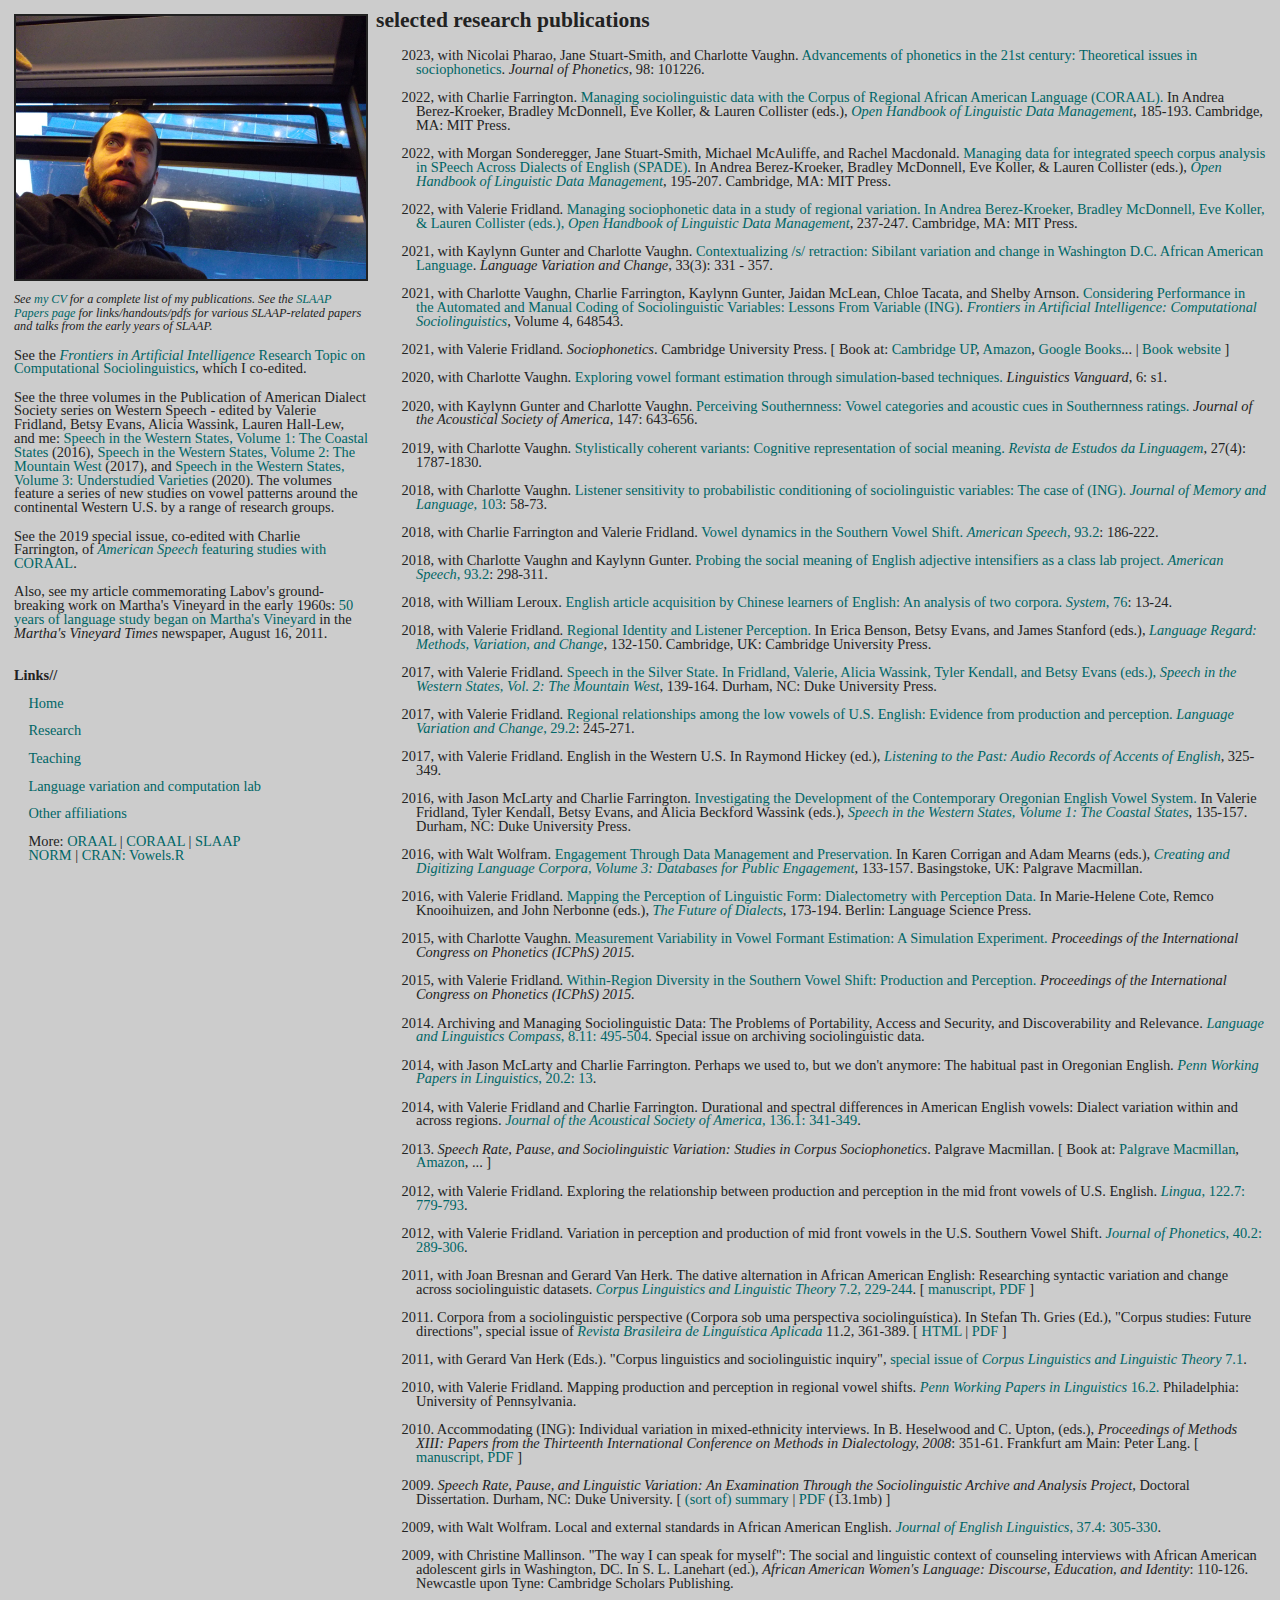
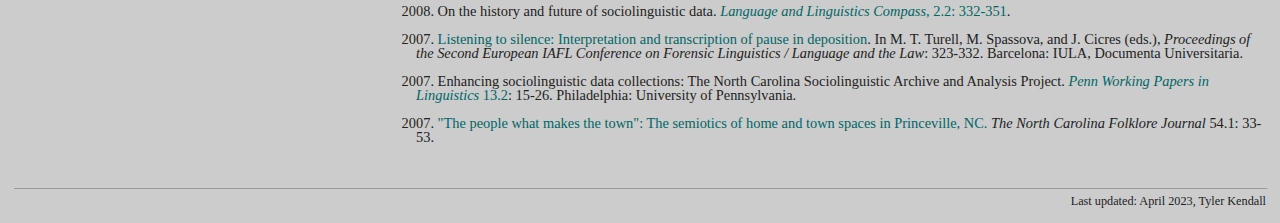
<file: selectedpubs.html>
<html>
<head>
<title>tyler kendall</title>
<link href="tsk_new_style.css" rel="stylesheet" type="text/css">
<script type="text/javascript">

  var _gaq = _gaq || [];
  _gaq.push(['_setAccount', 'UA-7442019-5']);
  _gaq.push(['_trackPageview']);

  (function() {
    var ga = document.createElement('script'); ga.type = 'text/javascript'; ga.async = true;
    ga.src = ('https:' == document.location.protocol ? 'https://ssl' : 'http://www') + '.google-analytics.com/ga.js';
    var s = document.getElementsByTagName('script')[0]; s.parentNode.insertBefore(ga, s);
  })();

</script>
</head>
<body bgcolor='#cccccc'>
<table border='0' cellspacing='4' cellpadding='2'>
<tr><td valign='top' width='360'><img src='images/copenhagen-bus.jpg' width='350' alt='on copenhagen bus' border='2' />

<p class='sm'><em>See <a href='pdfs/CVTK.pdf'>my CV</a> for a complete list of my publications. See the <a href='http://slaap.chass.ncsu.edu/papers.php'>SLAAP Papers page</a> for links/handouts/pdfs for various SLAAP-related papers and talks from the early years of SLAAP.</em></p>
<p>See the <a class='nodec' href='https://www.frontiersin.org/research-topics/9580/computational-sociolinguistics#overview'><em>Frontiers in Artificial Intelligence</em> Research Topic on Computational Sociolinguistics</a>, which I co-edited.</p>
<p>See the three volumes in the Publication of American Dialect Society series on Western Speech - edited by Valerie Fridland, Betsy Evans, Alicia Wassink, Lauren Hall-Lew, and me: <a class='nodec' href='http://pads.dukejournals.org/content/101/1.toc'>Speech in the Western States, Volume 1: The Coastal States</a> (2016), <a class='nodec' href='http://pads.dukejournals.org/content/102/1.toc'>Speech in the Western States, Volume 2: The Mountain West</a> (2017), and <a class='nodec' href='https://read.dukeupress.edu/pads/issue/105/1'>Speech in the Western States, Volume 3: Understudied Varieties</a> (2020). The volumes feature a series of new studies on vowel patterns around the continental Western U.S. by a range of research groups.</p>
<p>See the 2019 special issue, co-edited with Charlie Farrington, of <a class='nodec' href='https://read.dukeupress.edu/american-speech/issue/94/1'><em>American Speech</em> featuring studies with CORAAL</a>.</p>
<p>Also, see my article commemorating Labov's ground-breaking work on Martha's Vineyard in the early 1960s: <a class='nodec' href='https://www.mvtimes.com/2011/08/16/50-years-language-study-began-marthas-vineyard-6918/'>50 years of language study began on Martha's Vineyard</a> in the <em>Martha's Vineyard Times</em> newspaper, August 16, 2011.</p><br />
<strong>Links//</strong> <br /><br />
<div class='ct'>
  <a href='index.html'>Home</a> <br /><br /> 
  <a href='research.html'>Research</a> <br /><br /> 
  <a href='teaching.html'>Teaching</a> <br /><br /> 
  <a href='http://blogs.uoregon.edu/lvclab/'>Language variation and computation lab</a> <br /><br /> 
  <a href='affiliations.html'>Other affiliations</a> <br /><br />
  More: <a href='https://oraal.uoregon.edu/' title='Online Resources for African American Language'>ORAAL</a> | <a href='https://oraal.uoregon.edu/coraal' title='The Corpus of Regional African American Language'>CORAAL</a> | <a href='http://slaap.chass.ncsu.edu/' title='The Sociolinguistic Archive and Analysis Project'>SLAAP</a> <br />
<a href='http://lingtools.uoregon.edu/norm/'>NORM</a> | <a href='http://cran.r-project.org/web/packages/vowels/'>CRAN: Vowels.R</a> <br />
</div>
</td>
<td valign='top' colspan='2' width='100%'>
<h3>selected research publications</h3>

<ul class='pubs'>
<li>2023, with Nicolai Pharao, Jane Stuart-Smith, and Charlotte Vaughn. <a class='nodec' href='https://doi.org/10.1016/j.wocn.2023.101226'>Advancements of phonetics in the 21st century: Theoretical issues in sociophonetics</a>. <em>Journal of Phonetics</em>, 98: 101226.</li>
<li>2022, with Charlie Farrington. <a class='nodec' href='https://doi.org/10.7551/mitpress/12200.003.0019'>Managing sociolinguistic data with the Corpus of Regional African American Language (CORAAL).</a> In Andrea Berez-Kroeker, Bradley McDonnell, Eve Koller, &amp; Lauren Collister (eds.), <a class='nodec' href='https://doi.org/10.7551/mitpress/12200.001.0001'><em>Open Handbook of Linguistic Data Management</em></a>, 185-193. Cambridge, MA: MIT Press.</li>
<li>2022, with Morgan Sonderegger, Jane Stuart-Smith, Michael McAuliffe, and Rachel Macdonald. <a class='nodec' href='https://doi.org/10.7551/mitpress/12200.003.0020'>Managing data for integrated speech corpus analysis in SPeech Across Dialects of English (SPADE)</a>. In Andrea Berez-Kroeker, Bradley McDonnell, Eve Koller, &amp; Lauren Collister (eds.), <a class='nodec' href='https://doi.org/10.7551/mitpress/12200.001.0001'><em>Open Handbook of Linguistic Data Management</em></a>, 195-207. Cambridge, MA: MIT Press.</li>
<li>2022, with Valerie Fridland. <a class='nodec' href='https://doi.org/10.7551/mitpress/12200.003.0023'>Managing sociophonetic data in a study of regional variation. In Andrea Berez-Kroeker, Bradley McDonnell, Eve Koller, &amp; Lauren Collister (eds.), <a class='nodec' href='https://doi.org/10.7551/mitpress/12200.001.0001'><em>Open Handbook of Linguistic Data Management</em></a>, 237-247. Cambridge, MA: MIT Press.</li>
<li>2021, with Kaylynn Gunter and Charlotte Vaughn. <a class='nodec' href='https://doi.org/10.1017/S095439452100020X'>Contextualizing /s/ retraction: Sibilant variation and change in Washington D.C. African American Language</a>. <em>Language Variation and Change</em>, 33(3): 331 - 357.</li>
<li>2021, with Charlotte Vaughn, Charlie Farrington, Kaylynn Gunter, Jaidan McLean, Chloe Tacata, and Shelby Arnson. <a class='nodec' href='https://www.frontiersin.org/articles/10.3389/frai.2021.648543/full'>Considering Performance in the Automated and Manual Coding of Sociolinguistic Variables: Lessons From Variable (ING)</a>. <a class='nodec' href='https://www.frontiersin.org/research-topics/9580/computational-sociolinguistics'><em>Frontiers in Artificial Intelligence: Computational Sociolinguistics</em></a>, Volume 4, 648543.</li>
<li>2021, with Valerie Fridland. <em>Sociophonetics</em>. Cambridge University Press. [ Book at: <a class='nodec' href='https://www.cambridge.org/gb/academic/subjects/languages-linguistics/sociolinguistics/sociophonetics?format=PB'>Cambridge UP</a>, <a class='nodec' href='https://www.amazon.com/Sociophonetics-Topics-Sociolinguistics-Tyler-Kendall-dp-1316628035/dp/1316628035/'>Amazon</a>, <a class='nodec' href='https://www.google.com/books/edition/Sociophonetics/3jcTEAAAQBAJ'>Google Books</a>... | <a class='nodec' href='http://lingtools.uoregon.edu/sociophonetics/'>Book website</a> ]</li>
<li>2020, with Charlotte Vaughn. <a class='nodec' href='https://doi.org/10.1515/lingvan-2018-0060'>Exploring vowel formant estimation through simulation-based techniques.</a> <em>Linguistics Vanguard</em>, 6: s1.</li>
<li>2020, with Kaylynn Gunter and Charlotte Vaughn. <a class='nodec' href='https://doi.org/10.1121/10.0000550'>Perceiving Southernness: Vowel categories and acoustic cues in Southernness ratings.</a> <em>Journal of the Acoustical Society of America</em>, 147: 643-656.</li>
<li>2019, with Charlotte Vaughn. <a class='nodec' href='http://www.periodicos.letras.ufmg.br/index.php/relin/article/view/15451'>Stylistically coherent variants: Cognitive representation of social meaning.</a> <a class='nodec' href='http://www.periodicos.letras.ufmg.br/index.php/relin/index'><em>Revista de Estudos da Linguagem</em></a>, 27(4): 1787-1830.</li>
<li>2018, with Charlotte Vaughn. <a class='nodec' href='https://doi.org/10.1016/j.jml.2018.07.006'>Listener sensitivity to probabilistic conditioning of sociolinguistic variables: The case of (ING).</a> <a class='nodec' href='https://www.sciencedirect.com/journal/journal-of-memory-and-language/vol/103/'><em>Journal of Memory and Language</em>, 103</a>: 58-73.</li>
<li>2018, with Charlie Farrington and Valerie Fridland. <a class='nodec' href='https://doi.org/10.1215/00031283-6926157'>Vowel dynamics in the Southern Vowel Shift.</a> <a class='nodec' href='https://read.dukeupress.edu/american-speech/issue/93/2'><em>American Speech</em>, 93.2</a>: 186-222.</li>
<li>2018, with Charlotte Vaughn and Kaylynn Gunter. <a class='nodec' href='https://doi.org/10.1215/00031283-6926190'>Probing the social meaning of English adjective intensifiers as a class lab project.</a> <a class='nodec' href='https://read.dukeupress.edu/american-speech/issue/93/2'><em>American Speech</em>, 93.2</a>: 298-311.</li>
<li>2018, with William Leroux. <a class='nodec' href='https://doi.org/10.1016/j.system.2018.04.011'>English article acquisition by Chinese learners of English: An analysis of two corpora.</a> <a class='nodec' href='https://www.sciencedirect.com/journal/system/vol/76/'><em>System</em>, 76</a>: 13-24.</li>
<li>2018, with Valerie Fridland. <a class='nodec' href='https://www.cambridge.org/core/books/language-regard/regional-identity-and-listener-perception/F1496EFEEE38F0FD2C5AD8EFD7969D08'>Regional Identity and Listener Perception.</a> In Erica Benson, Betsy Evans, and James Stanford (eds.), <a class='nodec' href='https://www.cambridge.org/core/books/language-regard/1044C35209BA06D7AC83BCC9111AF5A9'><em>Language Regard: Methods, Variation, and Change</em></a>, 132-150. Cambridge, UK: Cambridge University Press.</li>
<li>2017, with Valerie Fridland. <a class='nodec' href='https://read.dukeupress.edu/pads/article/102/1/139/133501/Speech-in-the-Silver-State'>Speech in the Silver State. In Fridland, Valerie, Alicia Wassink, Tyler Kendall, and Betsy Evans (eds.), <a class='nodec' href='http://pads.dukejournals.org/content/102/1.toc'><em>Speech in the Western States, Vol. 2: The Mountain West</em></a>, 139-164. Durham, NC: Duke University Press. 
<li>2017, with Valerie Fridland. <a class='nodec' href='https://doi.org/10.1017/S0954394517000084'>Regional relationships among the low vowels of U.S. English: Evidence from production and perception.</a> <a class='nodec' href='https://www.cambridge.org/core/journals/language-variation-and-change/issue/CC8BEF941BDCE12845903C14D5E8851A'><em>Language Variation and Change</em>, 29.2</a>: 245-271.</li>
<li>2017, with Valerie Fridland. English in the Western U.S. In Raymond Hickey (ed.), <a class='nodec' href='http://www.cambridge.org/mp/academic/subjects/languages-linguistics/history-english-language/listening-past-audio-records-accents-english'><em>Listening to the Past: Audio Records of Accents of English</em></a>, 325-349.</li>
<li>2016, with Jason McLarty and Charlie Farrington. <a class='nodec' href='http://pads.dukejournals.org/content/101/1/135.full.pdf+html'>Investigating the Development of the Contemporary Oregonian English Vowel System.</a> In Valerie Fridland, Tyler Kendall, Betsy Evans, and Alicia Beckford Wassink (eds.), <a class='nodec' href='http://pads.dukejournals.org/content/101/1.toc'><em>Speech in the Western States, Volume 1: The Coastal States</em></a>, 135-157. Durham, NC: Duke University Press.</li>
<li>2016, with Walt Wolfram. <a class='nodec' href='http://link.springer.com/chapter/10.1057%2F978-1-137-38645-8_5'>Engagement Through Data Management and Preservation.</a> In Karen Corrigan and Adam Mearns (eds.), <a class='nodec' href='http://link.springer.com/book/10.1057/978-1-137-38645-8'><em>Creating and Digitizing Language Corpora, Volume 3: Databases for Public Engagement</em></a>, 133-157. Basingstoke, UK: Palgrave Macmillan.</li>
<li>2016, with Valerie Fridland. <a class='nodec' href='http://langsci-press.org/catalog/view/81/149/379-1'>Mapping the Perception of Linguistic Form: Dialectometry with Perception Data.</a> In Marie-Helene Cote, Remco Knooihuizen, and John Nerbonne (eds.), <a class='nodec' href='http://langsci-press.org/catalog/book/81'><em>The Future of Dialects</em></a>, 173-194. Berlin: Language Science Press.</li>
<li>2015, with Charlotte Vaughn. <a class='nodec' href='https://www.internationalphoneticassociation.org/icphs-proceedings/ICPhS2015/Papers/ICPHS0797.pdf'>Measurement Variability in Vowel Formant Estimation: A Simulation Experiment.</a> <em>Proceedings of the International Congress on Phonetics (ICPhS) 2015.</em></li>
<li>2015, with Valerie Fridland. <a class='nodec' href='https://www.internationalphoneticassociation.org/icphs-proceedings/ICPhS2015/Papers/ICPHS0500.pdf'>Within-Region Diversity in the Southern Vowel Shift: Production and Perception.</a> <em>Proceedings of the International Congress on Phonetics (ICPhS) 2015.</em></li>
<li>2014. Archiving and Managing Sociolinguistic Data: The Problems of Portability, Access and Security, and Discoverability and Relevance. <a class='nodec' href='http://onlinelibrary.wiley.com/doi/10.1111/lnc3.12108/abstract'><em>Language and Linguistics Compass</em>, 8.11: 495-504</a>. Special issue on archiving sociolinguistic data.</li> 
<li>2014, with Jason McLarty and Charlie Farrington. Perhaps we used to, but we don't anymore: The habitual past in Oregonian English. <a class='nodec' href='http://repository.upenn.edu/pwpl/vol20/iss2/13/'><em>Penn Working Papers in Linguistics</em>, 20.2: 13</a>.</li>
<li>2014, with Valerie Fridland and Charlie Farrington. Durational and spectral differences in American English vowels: Dialect variation within and across regions. <a class='nodec' href='http://dx.doi.org/10.1121/1.4883599'><em>Journal of the Acoustical Society of America</em>, 136.1: 341-349</a>.</li>
<li>2013. <em>Speech Rate, Pause, and Sociolinguistic Variation: Studies in Corpus Sociophonetics</em>. Palgrave Macmillan. [ Book at: <a class='nodec' href='http://www.palgrave.com/products/title.aspx?pid=400704'>Palgrave Macmillan</a>, <a class='nodec' href='http://www.amazon.com/Speech-Rate-Pause-Sociolinguistic-Variation/dp/0230249779/?_encoding=UTF8&tag=linguistlist-20'>Amazon</a>, ... ]</li>
<li>2012, with Valerie Fridland. Exploring the relationship between production and perception in the mid front vowels of U.S. English. <a class='nodec' href='http://dx.doi.org/10.1016/j.lingua.2011.12.007'><em>Lingua</em>, 122.7: 779-793</a>.</li>
<li>2012, with Valerie Fridland. Variation in perception and production of mid front vowels in the U.S. Southern Vowel Shift. <a class='nodec' href='http://dx.doi.org/10.1016/j.wocn.2011.12.002'><em>Journal of Phonetics</em>, 40.2: 289-306</a>.</li>
<li>2011, with Joan Bresnan and Gerard Van Herk. The dative alternation in African American English: Researching syntactic variation and change across sociolinguistic datasets. <a class='nodec' href='http://www.reference-global.com/doi/abs/10.1515/CLLT.2011.011'><em>Corpus Linguistics and Linguistic Theory</em> 7.2, 229-244</a>. [ <a href='pdfs/AAEdativealternation-KBVH-rev.pdf'>manuscript, PDF</a> ]</li>
<li>2011. Corpora from a sociolinguistic perspective (Corpora sob uma perspectiva sociolinguística). In Stefan Th. Gries (Ed.), &quot;Corpus studies: Future directions&quot;, special issue of <a class='nodec' href='http://www.periodicos.letras.ufmg.br/rbla/#numeros'><em>Revista Brasileira de Lingu&iacute;stica Aplicada</em></a> 11.2, 361-389. [ <a href='http://www.scielo.br/scielo.php?pid=S1984-63982011000200005&script=sci_arttext'>HTML</a> | <a href='https://slaap.chass.ncsu.edu/pdfs/Kendall2011_BJAL_CorpSocioling.pdf'>PDF</a> ]</li>
<li>2011, with Gerard Van Herk (Eds.). &quot;Corpus linguistics and sociolinguistic inquiry&quot;, <a class='nodec' href='http://www.reference-global.com/toc/cllt/7/1'>special issue of <em>Corpus Linguistics and Linguistic Theory</em> 7.1</a>.</li>
<li>2010, with Valerie Fridland. Mapping production and perception in regional vowel shifts. <a class='nodec' href='http://repository.upenn.edu/pwpl/vol16/iss2/13/'><em>Penn Working Papers in Linguistics</em> 16.2.</a> Philadelphia: University of Pennsylvania.</li>
<li>2010. Accommodating (ING): Individual variation in mixed-ethnicity interviews. In B. Heselwood and C. Upton, (eds.), <em>Proceedings of Methods XIII: Papers from the Thirteenth International Conference on Methods in Dialectology, 2008</em>: 351-61. Frankfurt am Main: Peter Lang. [ <a href='pdfs/Kendall-ING-MethodsXIII-fc.pdf'>manuscript, PDF</a> ]</li>
<li>2009. <em>Speech Rate, Pause, and Linguistic Variation: An Examination Through the Sociolinguistic Archive and Analysis Project</em>, Doctoral Dissertation. Durham, NC: Duke University. [ <a href='https://slaap.chass.ncsu.edu/kendall/diss.php'>(sort of) summary</a> | <a href='https://slaap.chass.ncsu.edu/kendall/kendall-dissertation-final.pdf'>PDF</a> (13.1mb) ]</li>
<li>2009, with Walt Wolfram. Local and external standards in African American English. <a class='nodec' href='http://eng.sagepub.com/cgi/reprint/37/4/305'><em>Journal of English Linguistics</em>, 37.4: 305-330</a>.</li>
<li>2009, with Christine Mallinson. &quot;The way I can speak for myself&quot;: The social and linguistic context of counseling interviews with African American adolescent girls in Washington, DC. In S. L. Lanehart (ed.), <em>African American Women's Language: Discourse, Education, and Identity</em>: 110-126. Newcastle upon Tyne: Cambridge Scholars Publishing.</li>
<li>2008. On the history and future of sociolinguistic data. <a class='nodec' href='http://www.blackwell-synergy.com/doi/abs/10.1111/j.1749-818X.2008.00051.x'><em>Language and Linguistics Compass</em>, 2.2: 332-351</a>.</li>
<li>2007. <a class='nodec' href='pdfs/kendall_pause-in-deposition.pdf'>Listening to silence: Interpretation and transcription of pause in deposition</a>. In M. T. Turell, M. Spassova, and J. Cicres (eds.), <em>Proceedings of the Second European IAFL Conference on Forensic Linguistics / Language and the Law</em>: 323-332. Barcelona: IULA, Documenta Universitaria.</li>
<li>2007. Enhancing sociolinguistic data collections: The North Carolina Sociolinguistic Archive and Analysis Project. <a class='nodec' href='http://repository.upenn.edu/pwpl/vol13/iss2/'><em>Penn Working Papers in Linguistics</em> 13.2</a>: 15-26. Philadelphia: University of Pennsylvania.</li>
<li>2007. <a class='nodec' href='pdfs/Kendall_NCFL2007.pdf'>&quot;The people what makes the town&quot;: The semiotics of home and town spaces in Princeville, NC.</a> <em>The North Carolina Folklore Journal</em> 54.1: 33-53.</li>
</ul>
</div>
</td></tr>
<tr><td colspan=2>
<div align='right' class='sm'>
<hr width='100%' size='1' />
Last updated: April 2023, Tyler Kendall
</td></tr>
</table>
</body>
</html>
</file>
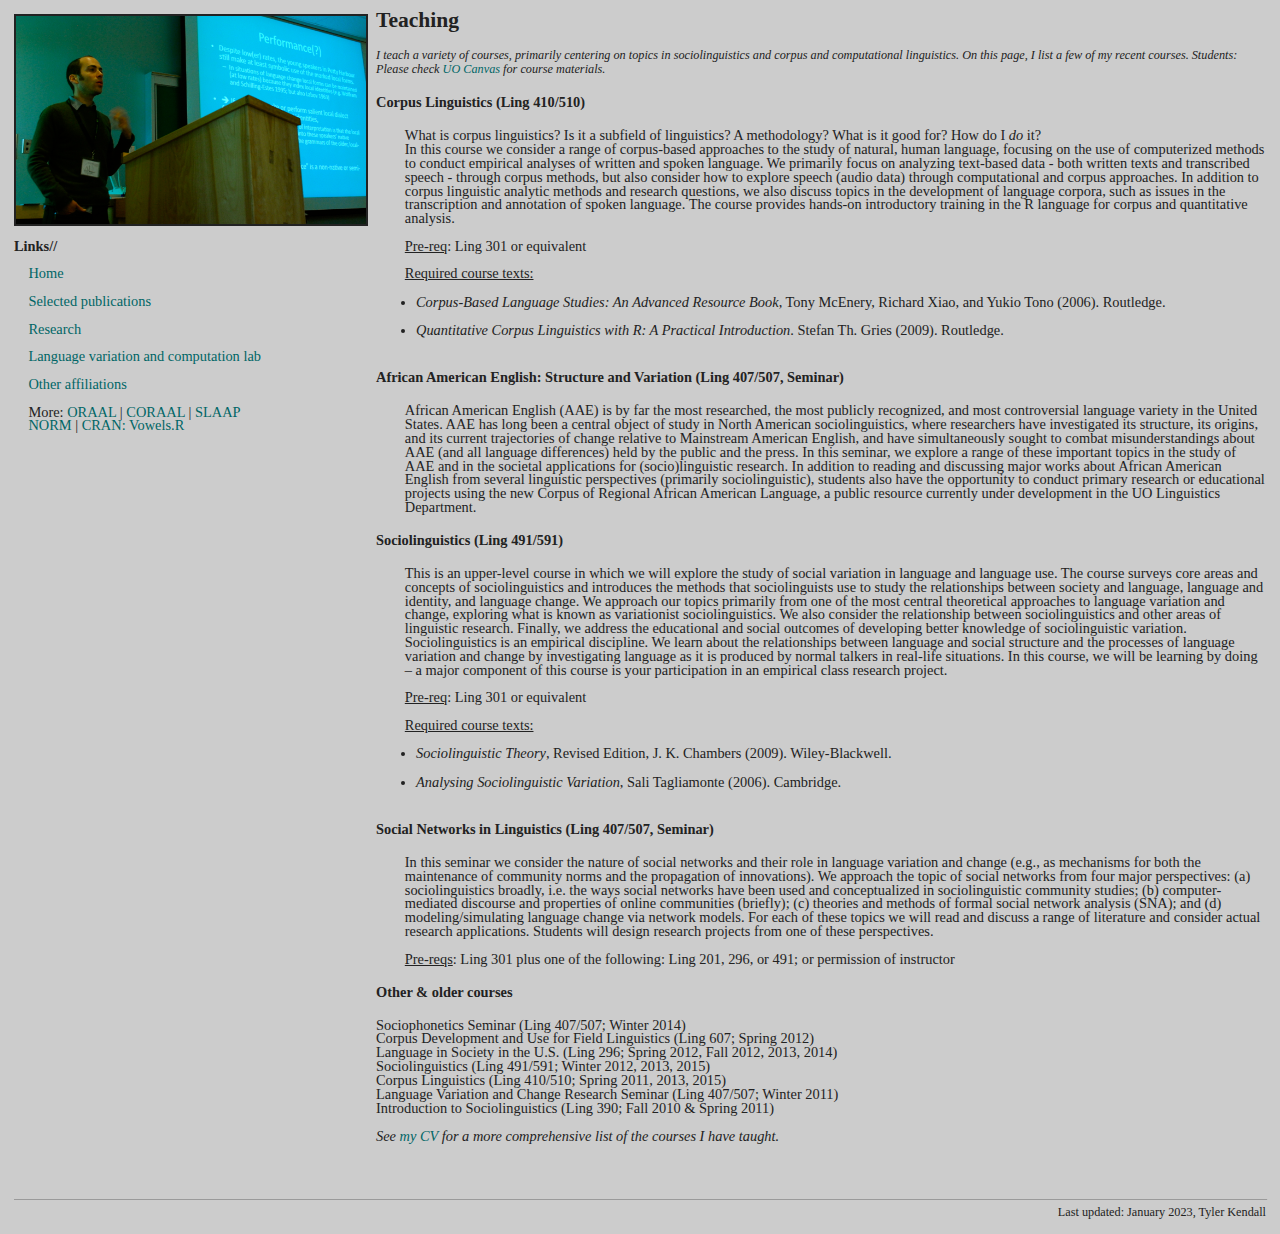
<file: teaching.html>
<html>
<head>
<title>tyler kendall</title>
<link href="tsk_new_style.css" rel="stylesheet" type="text/css">
<script type="text/javascript">

  var _gaq = _gaq || [];
  _gaq.push(['_setAccount', 'UA-7442019-5']);
  _gaq.push(['_trackPageview']);

  (function() {
    var ga = document.createElement('script'); ga.type = 'text/javascript'; ga.async = true;
    ga.src = ('https:' == document.location.protocol ? 'https://ssl' : 'http://www') + '.google-analytics.com/ga.js';
    var s = document.getElementsByTagName('script')[0]; s.parentNode.insertBefore(ga, s);
  })();

</script>
</head>
<body bgcolor='#cccccc'>
<table border='0' cellspacing='4' cellpadding='2'>
<tr><td valign='top' width='360'><img src='images/tyler-at-cvc.jpg' width='350' alt='tyler at cvc v' border='2' />
<br /><br />
<strong>Links//</strong> <br /><br />
<div class='ct'>
  <a href='index.html'>Home</a> <br /><br /> 
  <a href='selectedpubs.html'>Selected publications</a> <br /><br />
  <a href='research.html'>Research</a> <br /><br /> 
  <a href='http://blogs.uoregon.edu/lvclab/'>Language variation and computation lab</a> <br /><br /> 
  <a href='affiliations.html'>Other affiliations</a> <br /><br />
  More: <a href='https://oraal.uoregon.edu/' title='Online Resources for African American Language'>ORAAL</a> | <a href='https://oraal.uoregon.edu/coraal' title='The Corpus of Regional African American Language'>CORAAL</a> | <a href='http://slaap.chass.ncsu.edu/' title='The Sociolinguistic Archive and Analysis Project'>SLAAP</a> <br />
<a href='http://lingtools.uoregon.edu/norm/'>NORM</a> | <a href='http://cran.r-project.org/web/packages/vowels/'>CRAN: Vowels.R</a> <br />
</div>
</td>
<td valign='top' colspan='2' width='100%'><h3>Teaching</h3>
<p class='sm'><em>I teach a variety of courses, primarily centering on topics in sociolinguistics and corpus and computational linguistics.  On this page, I list a few of my recent courses.  Students: Please check <a href='https://canvas.uoregon.edu'>UO Canvas</a> for course materials.</em></p>

<h4>Corpus Linguistics (Ling 410/510)</h4>

<p style='margin-left:2em'>What is corpus linguistics?  Is it a subfield of linguistics?  A methodology?  What is it good for?  How do I <em>do</em> it?<br />
In this course we consider a range of corpus-based approaches to the study of natural, human language, focusing on the use of computerized methods to conduct empirical analyses of written and spoken language.  We primarily focus on analyzing text-based data - both written texts and transcribed speech - through corpus methods, but also consider how to explore speech (audio data) through computational and corpus approaches.  In addition to corpus linguistic analytic methods and research questions, we also discuss topics in the development of language corpora, such as issues in the transcription and annotation of spoken language.  The course provides hands-on introductory training in the R language for corpus and quantitative analysis.<br /><br />

<u>Pre-req</u>: Ling 301 or equivalent<br /><br />

<u>Required course texts:</u>
<ul>
<li><em>Corpus-Based Language Studies: An Advanced Resource Book</em>, Tony McEnery, Richard Xiao, and Yukio Tono (2006). Routledge.</li>
<li><em>Quantitative Corpus Linguistics with R: A Practical Introduction</em>. Stefan Th. Gries (2009). Routledge.</li>
</ul>
</p>

<h4>African American English: Structure and Variation (Ling 407/507, Seminar)</h4>

<p style='margin-left:2em'>African American English (AAE) is by far the most researched, the most publicly recognized, and most controversial language variety in the United States.  AAE has long been a central object of study in North American sociolinguistics, where researchers have investigated its structure, its origins, and its current trajectories of change relative to Mainstream American English, and have simultaneously sought to combat misunderstandings about AAE (and all language differences) held by the public and the press.  In this seminar, we explore a range of these important topics in the study of AAE and in the societal applications for (socio)linguistic research.  In addition to reading and discussing major works about African American English from several linguistic perspectives (primarily sociolinguistic), students also have the opportunity to conduct primary research or educational projects using the new Corpus of Regional African American Language, a public resource currently under development in the UO Linguistics Department.</p>

<h4>Sociolinguistics (Ling 491/591)</h4>

<p style='margin-left:2em'>This is an upper-level course in which we will explore the study of social variation in language and language use.  The course surveys core areas and concepts of sociolinguistics and introduces the methods that sociolinguists use to study the relationships between society and language, language and identity, and language change.  We approach our topics primarily from one of the most central theoretical approaches to language variation and change, exploring what is known as variationist sociolinguistics.  We also consider the relationship between sociolinguistics and other areas of linguistic research.  Finally, we address the educational and social outcomes of developing better knowledge of sociolinguistic variation.<br />
Sociolinguistics is an empirical discipline.  We learn about the relationships between language and social structure and the processes of language variation and change by investigating language as it is produced by normal talkers in real-life situations.  In this course, we will be learning by doing – a major component of this course is your participation in an empirical class research project.<br /><br />

<u>Pre-req</u>: Ling 301 or equivalent<br /><br />

<u>Required course texts:</u>
<ul>
<li><em>Sociolinguistic Theory</em>, Revised Edition, J. K. Chambers (2009). Wiley-Blackwell.</li>
<li><em>Analysing Sociolinguistic Variation</em>, Sali Tagliamonte (2006). Cambridge.</li>
</ul>
</p>

<h4>Social Networks in Linguistics (Ling 407/507, Seminar)</h4>

<p style='margin-left:2em'>In this seminar we consider the nature of social networks and their role in language variation and change (e.g., as mechanisms for both the maintenance of community norms and the propagation of innovations).  We approach the topic of social networks from four major perspectives: (a) sociolinguistics broadly, i.e. the ways social networks have been used and conceptualized in sociolinguistic community studies; (b) computer-mediated discourse and properties of online communities (briefly); (c) theories and methods of formal social network analysis (SNA); and (d) modeling/simulating language change via network models.  For each of these topics we will read and discuss a range of literature and consider actual research applications.  Students will design research projects from one of these perspectives.<br /><br />

<u>Pre-reqs</u>: Ling 301 plus one of the following: Ling 201, 296, or 491; or permission of instructor
</p>

<!--
<h4>Courses - Fall 2013</h4>
<p>Language and Society in the U.S. (Ling 296)<br />

<p style='margin-left:2em'>From a broad sociolinguistic perspective, we survey language in the U.S., focusing primarily on regional English varieties, ranging from the south-east to the north-west, and ethnic varieties such as African American English and Asian American English.  We also consider heritage languages in the U.S., such as the status of Native American languages, and the languages of immigrant groups, including the past, present, and possible future of Spanish and English in Latino communities in the U.S.  We examine the relationship between language and cultural and regional identity in the U.S. and how researchers study these relationships.  Attention is also paid to applications of this knowledge, such as topics in language policy and education.<br /><br />
<u>Required course texts:</u>
<ul>
<li>Walt Wolfram and Natalie Schilling-Estes. 2006. <em>American English</em>, 2nd ed. Malden, MA: Blackwell.</li>
<li>Walt Wolfram and Ben Ward, eds. 2006. <em>American Voices: How Dialects Differ from Coast to Coast</em>. Malden, MA: Blackwell.</li>
</ul>
</p>

<p>FIG: Language Myths & Myths of Language (Clas 199)</p>

<p style='margin-left:2em'>FIG College Connections class, connecting Ling 296 and Clas 110 Classical Mythology (co-taught with Dr. Chris Eckerman, Classics). See <a href='http://fyp.uoregon.edu/figs/'>First-year programs</a> for more...</p> 

<p>Introduction to Linguistic Analysis (Ling 301)<br />

<p style='margin-left:2em'>This class presents an introduction to some of the ways the field of linguistics considers and analyzes language, and provides students experiences conducting analytic work of their own on data from a range of languages. The course covers the traditional elements of synchronic analysis: phonetics, phonology, morphology, syntax, and semantics.  It also covers variation in these components, both dialectal and historical, as well as a brief overview of how languages are learned.<br /><br />
<u>Required course texts:</u>
<ul>
<li>Finnegan, Edward.  2012. <em>Language, its Structure and Use</em>, sixth edition. Boston: Wadsworth.</li>
</ul>

<!--<p>FIG: Rhythms &amp; Rhymes (Ling 199)</p>

<p style='margin-left:2em'>Challenge FIG College Connections class, connecting Ling 296 and Mus 360 Hip Hop: History, Culture, Aesthetics.  See <a href='http://fyp.uoregon.edu/figs/'>First-year programs</a> for more...</p>
-->
<h4>Other &amp; older courses</h4>
<p>Sociophonetics Seminar (Ling 407/507; Winter 2014) <br />
Corpus Development and Use for Field Linguistics (Ling 607; Spring 2012) <br /> 
Language in Society in the U.S. (Ling 296; Spring 2012, Fall 2012, 2013, 2014) <br /> 
Sociolinguistics (Ling 491/591; Winter 2012, 2013, 2015) <br /> 
Corpus Linguistics (Ling 410/510; Spring 2011, 2013, 2015) <br /> 
Language Variation and Change Research Seminar (Ling 407/507; Winter 2011) <br /> 
Introduction to Sociolinguistics (Ling 390; Fall 2010 & Spring 2011)
</p>

<p><em>See <a href='pdfs/CVTK.pdf'>my CV</a> for a more comprehensive list of the courses I have taught.</em></p>
</div>
</td></tr>
<tr><td colspan=2>
<br /><br /><br />
<div align='right' class='sm'>
<hr width='100%' size='1' />
Last updated: January 2023, Tyler Kendall
</td></tr>
</table>
</body>
</html>
</file>
<file: tsk_new_style.css>
BODY	{
	font-family:      Georgia, Times, serif;
	font-size:        90%;
	line-height: 	  98%;
	color:            #222222;
	margin-left:	  5 em;
	margin-right:	  5 em;
	}
TD	{
	font-family:      Georgia, Times, serif;
	font-size:        90%;
	line-height: 	  96%;
	color:            #222222;
	}
H1	{
	font-size: 200%;
	}
H2	{
	font-size: 180%;
	}
H3	{
	font-size: 150%;
	}
A:link {
	color:		  #006666;
	text-decoration:  none;
}
A:hover {
	color:		  #003333;
	text-decoration:  underline;
}
A:active {
	color:		  #003333;
	text-decoration:  none;
}
A:visited {
	color:		  #006666;
	text-decoration:  none;
}
A.named {
	font-size: 6px;
	text-decoration: none;
}
A.nodec {
	text-decoration: none;
}
TD.inv {
        background-color: #444444;
        color: #cccccc;
	font-size: 115%;
    }
TD.inv A {
       color: #ffeeee;
}
DIV.ct {
	margin-left: 1em;
}
.vbg {
	font-size: 180%;
	font-weight: bold;
}
.bg {
	font-size: 115%;
}
.sm {
	font-size: 85%;
}
.smr {
	font-size: 70%;
}
.clr {
        color: #cc6600;
}
UL.pubs {
	text-indent: -1em;
	list-style: none;
}
LI {
	padding-bottom: 1em;
}
</file>
